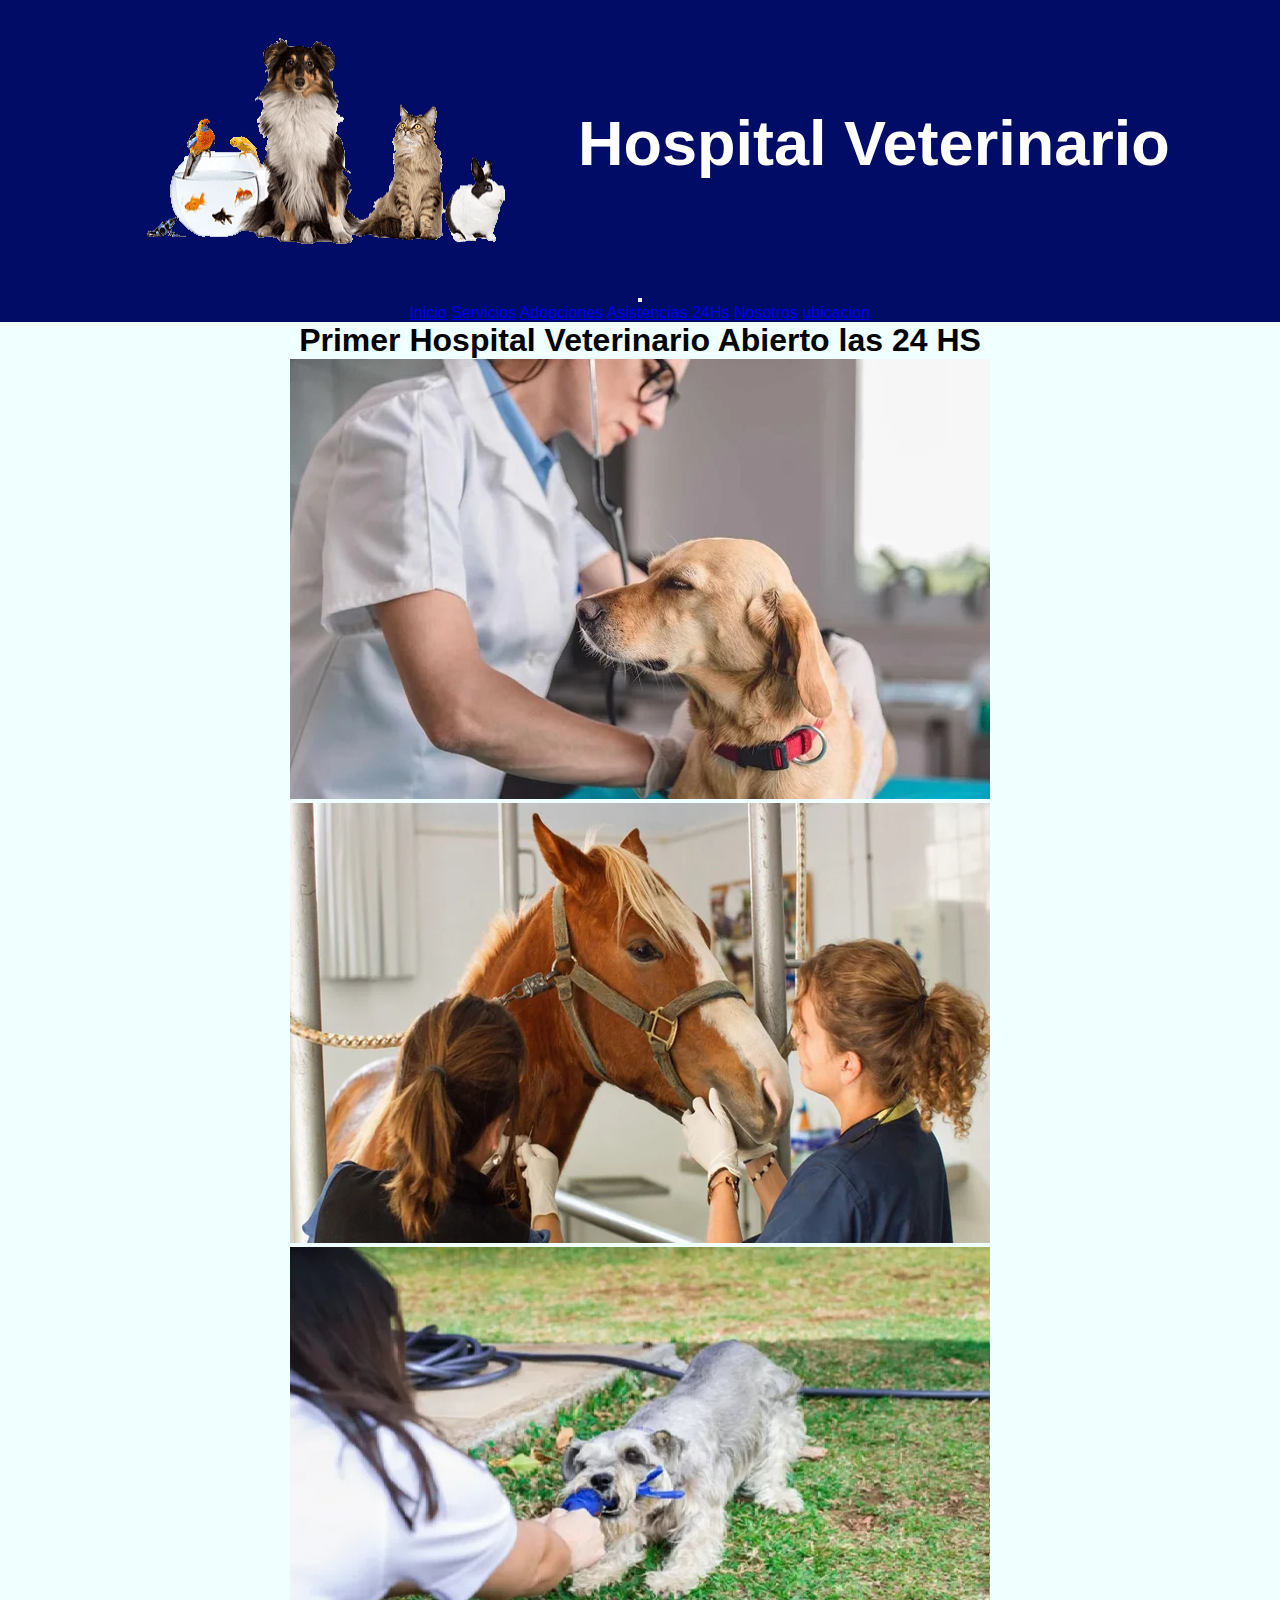
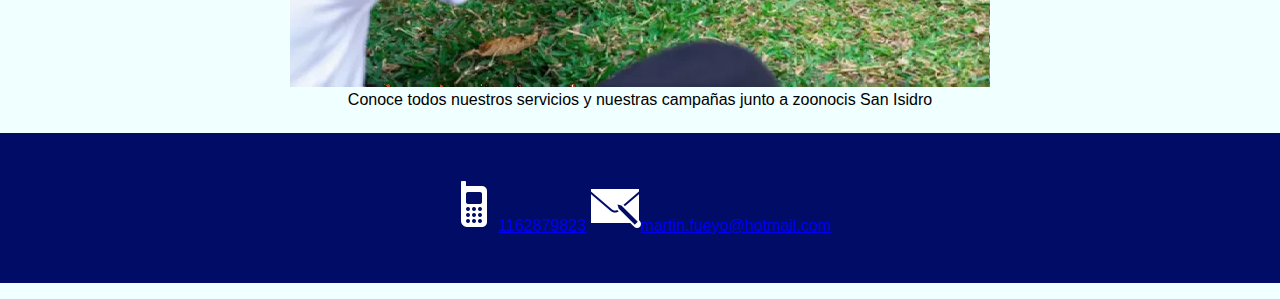
<file: index.html>
<!DOCTYPE html>
<html lang="es">

<head>
    <meta charset="UTF-8">
    <meta http-equiv="X-UA-Compatible" content="IE=edge">
    <meta name="viewport" content="width=, initial-scale=1.0">
    <meta name="keywords" content="Hospital Veterinario, Abierto 24 HS">
    <meta name="description" content="Primer Hospital Veterinario ubicado en el Partido de San Isidro">
    <link href="https://cdn.jsdelivr.net/npm/bootstrap@5.0.2/dist/css/bootstrap.min.css" rel="stylesheet"
        integrity="sha384-EVSTQN3/azprG1Anm3QDgpJLIm9Nao0Yz1ztcQTwFspd3yD65VohhpuuCOmLASjC" crossorigin="anonymous">
    <link rel="stylesheet" href="./css/estilos.css">
    <title>Clinica veterinaria</title>
</head>

<body>
    <header>
        <div class="imagen">
            <img src="./img/mascotas.png" alt="mascotas">
            <h1>Hospital Veterinario</h1>
        </div>
    </header>
    <nav class="navbar navbar-expand-lg navbar-light" style="background-color:#000C66">
        <div class="container-fluid">

            <button class="navbar-toggler btn btn-outline-light" " type=" button btn-outline-light" data-bs-toggle="collapse"
                data-bs-target="#navbarNavAltMarkup" aria-controls="navbarNavAltMarkup" aria-expanded="false"
                aria-label="Toggle navigation">
                <span class="navbar-toggler-icon"></span>
            </button>
            <div class="collapse navbar-collapse" id="navbarNavAltMarkup">
                <div class="navbar-nav mx-auto">
                    <a class="navbar-brand text-white" href="index.html">Inicio</a>
                    <a class="nav-link active text-white" aria-current="page"
                        href="./section/servicios.html">Servicios</a>
                    <a class="nav-link active text-white" href="./section/adopciones.html">Adopciones</a>
                    <a class="nav-link active text-white" href="./section/emergencias.html">Asistencias 24Hs</a>
                    <a class="nav-link active text-white" href="./section/nosotros.html" tabindex="-1"
                        aria-disabled="true">Nosotros</a>
                    <a class="nav-link active text-white" href="./section/ubicacion.html">ubicacion</a>
                </div>
            </div>
        </div>
    </nav>
    <section class="container">
        <h1 class="titulo">Primer Hospital Veterinario Abierto las 24 HS</h1>

        <div class="row container-fluid">
                <div id="carouselExampleSlidesOnly" class="carousel slide carousel-fade" data-bs-ride="carousel">
                    <div class="carousel-inner">
                        <div class="carousel-item active" carousel-item "5seg" >
                            <img src="./img/veterinaria.webp" class="d-flex align-items-center "
                                alt="mascotasiendoatendida">
                        </div>
                        <div class="carousel-item">
                            <img src="./img/veterinariados.webp" class="d-flex align-items-center "
                                alt="caballosiendoatendido">
                        </div>
                        <div class="carousel-item">
                            <img src="./img/veterinariatres.webp" class="d-flex align-items-center " alt="perrojugando">
                        </div>
                    </div>
                </div>
            </div>
            <div class="downimg">
                <p class="downimg col-xl-12 col-md-12 col-sm-12">Conoce todos nuestros servicios y nuestras campañas
                    junto a zoonocis San Isidro</p>
            </div>
    </section>
</body>

<footer>
    <a href="none"><img src="./img/celular.png" alt="celular">1162879823</a>
    <a href="none"><img src="./img/correo.png" alt="correo">martin.fueyo@hotmail.com</a>
</footer>
<script src="https://cdn.jsdelivr.net/npm/bootstrap@5.0.2/dist/js/bootstrap.bundle.min.js"
    integrity="sha384-MrcW6ZMFYlzcLA8Nl+NtUVF0sA7MsXsP1UyJoMp4YLEuNSfAP+JcXn/tWtIaxVXM" crossorigin="anonymous">
</script>

</html>
</file>
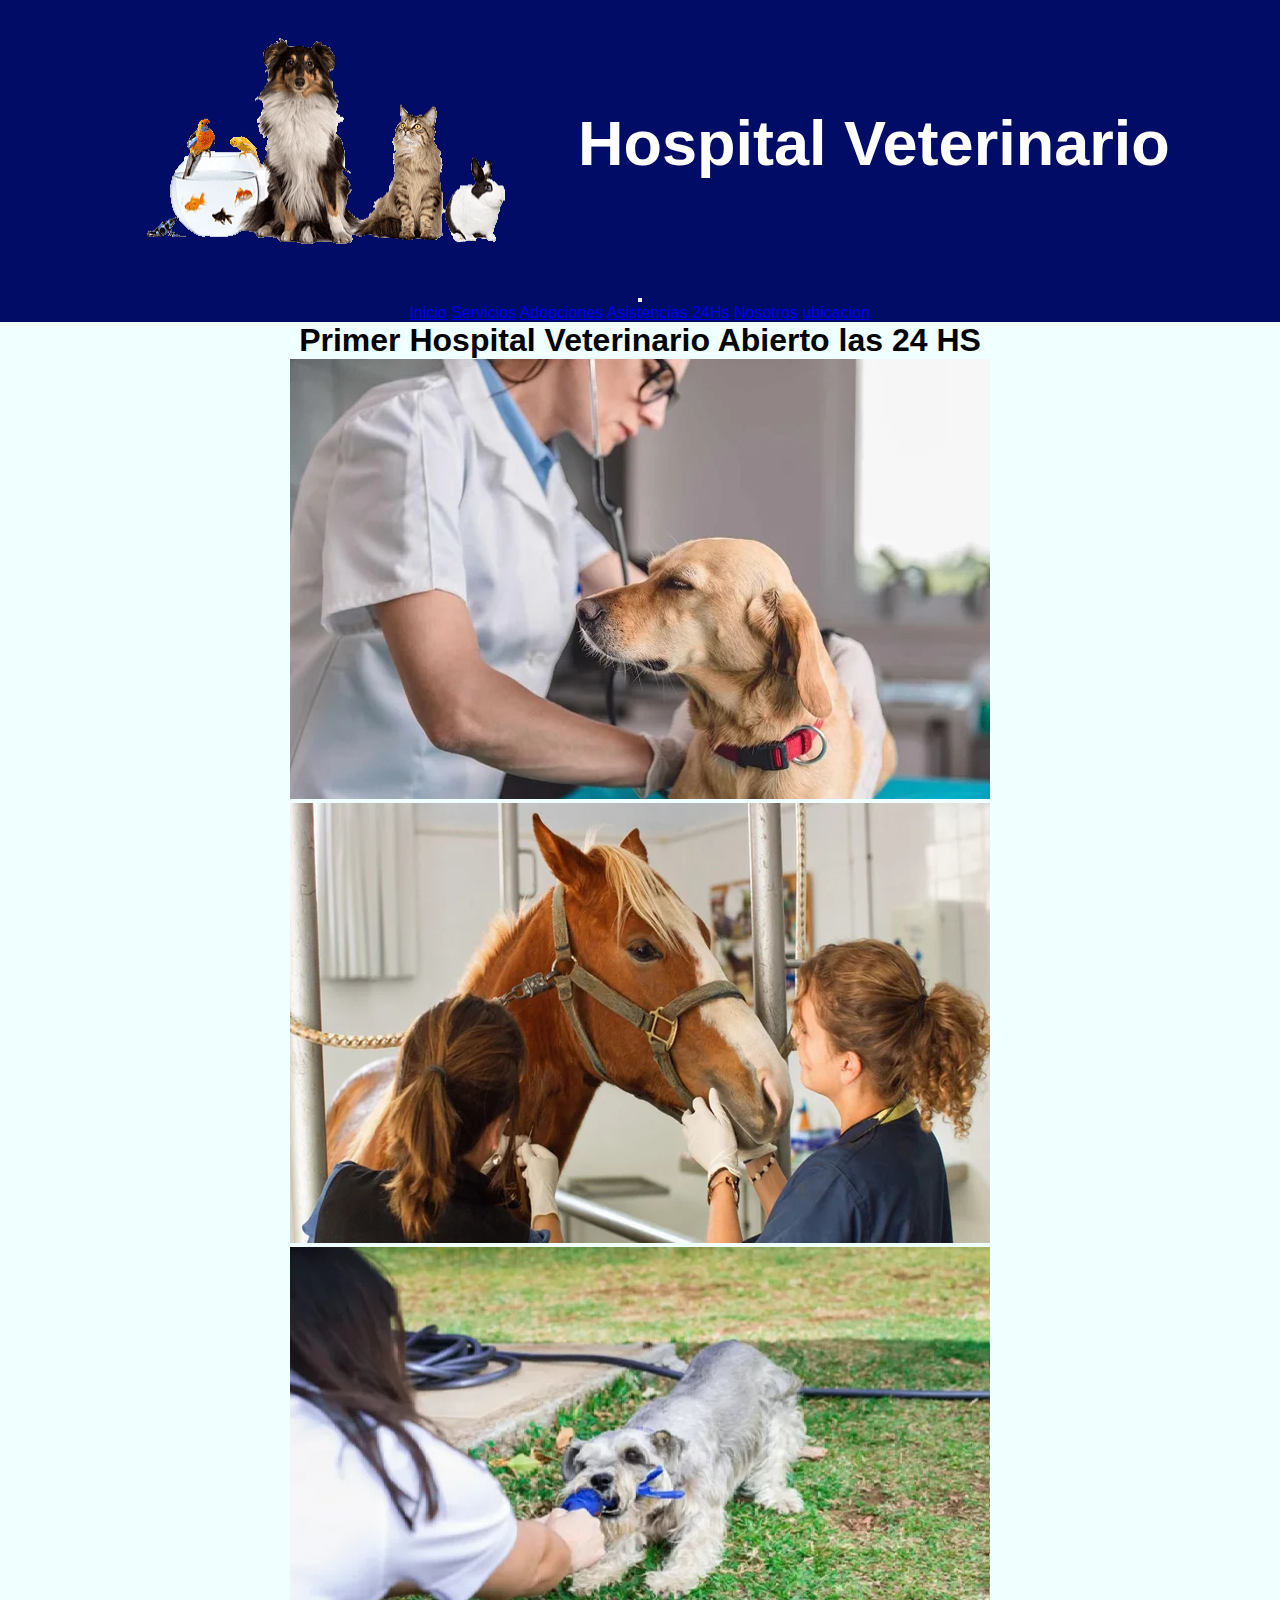
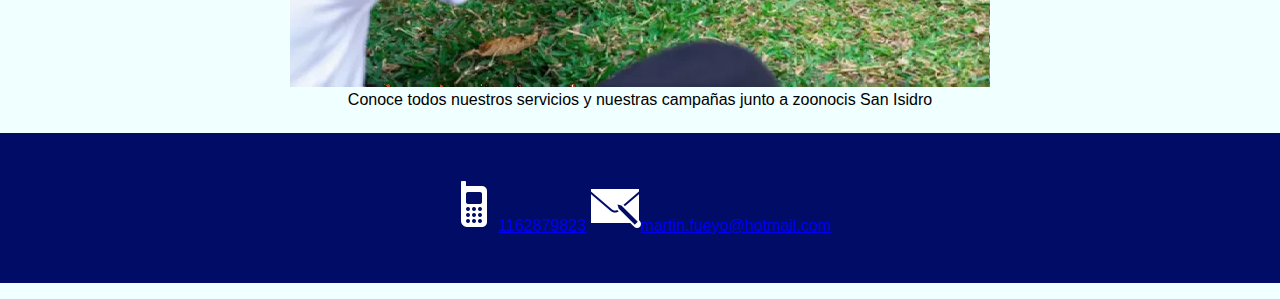
<file: -preentrega2-fueyo-hospital-veterinario/index.html>
<!DOCTYPE html>
<html lang="es">

<head>
    <meta charset="UTF-8">
    <meta http-equiv="X-UA-Compatible" content="IE=edge">
    <meta name="viewport" content="width=, initial-scale=1.0">
    <meta name="keywords" content="Hospital Veterinario, Abierto 24 HS">
    <meta name="description" content="Primer Hospital Veterinario ubicado en el Partido de San Isidro">
    <link href="https://cdn.jsdelivr.net/npm/bootstrap@5.0.2/dist/css/bootstrap.min.css" rel="stylesheet"
        integrity="sha384-EVSTQN3/azprG1Anm3QDgpJLIm9Nao0Yz1ztcQTwFspd3yD65VohhpuuCOmLASjC" crossorigin="anonymous">
    <link rel="stylesheet" href="./css/estilos.css">
    <title>Clinica veterinaria</title>
</head>

<body>
    <header>
        <div class="imagen">
            <img src="./img/mascotas.png" alt="mascotas">
            <h1>Hospital Veterinario</h1>
        </div>
    </header>
    <nav class="navbar navbar-expand-lg navbar-light" style="background-color:#000C66">
        <div class="container-fluid">

            <button class="navbar-toggler btn btn-outline-light" " type=" button btn-outline-light" data-bs-toggle="collapse"
                data-bs-target="#navbarNavAltMarkup" aria-controls="navbarNavAltMarkup" aria-expanded="false"
                aria-label="Toggle navigation">
                <span class="navbar-toggler-icon"></span>
            </button>
            <div class="collapse navbar-collapse" id="navbarNavAltMarkup">
                <div class="navbar-nav mx-auto">
                    <a class="navbar-brand text-white" href="index.html">Inicio</a>
                    <a class="nav-link active text-white" aria-current="page"
                        href="./section/servicios.html">Servicios</a>
                    <a class="nav-link active text-white" href="./section/adopciones.html">Adopciones</a>
                    <a class="nav-link active text-white" href="./section/emergencias.html">Asistencias 24Hs</a>
                    <a class="nav-link active text-white" href="./section/nosotros.html" tabindex="-1"
                        aria-disabled="true">Nosotros</a>
                    <a class="nav-link active text-white" href="./section/ubicacion.html">ubicacion</a>
                </div>
            </div>
        </div>
    </nav>
    <section class="container">
        <h1 class="titulo">Primer Hospital Veterinario Abierto las 24 HS</h1>

        <div class="row container-fluid">
                <div id="carouselExampleSlidesOnly" class="carousel slide carousel-fade" data-bs-ride="carousel">
                    <div class="carousel-inner">
                        <div class="carousel-item active" carousel-item "5seg" >
                            <img src="./img/veterinaria.webp" class="d-flex align-items-center "
                                alt="mascotasiendoatendida">
                        </div>
                        <div class="carousel-item">
                            <img src="./img/veterinariados.webp" class="d-flex align-items-center "
                                alt="caballosiendoatendido">
                        </div>
                        <div class="carousel-item">
                            <img src="./img/veterinariatres.webp" class="d-flex align-items-center " alt="perrojugando">
                        </div>
                    </div>
                </div>
            </div>
            <div class="downimg">
                <p class="downimg col-xl-12 col-md-12 col-sm-12">Conoce todos nuestros servicios y nuestras campañas
                    junto a zoonocis San Isidro</p>
            </div>
    </section>
</body>

<footer>
    <a href="none"><img src="./img/celular.png" alt="celular">1162879823</a>
    <a href="none"><img src="./img/correo.png" alt="correo">martin.fueyo@hotmail.com</a>
</footer>
<script src="https://cdn.jsdelivr.net/npm/bootstrap@5.0.2/dist/js/bootstrap.bundle.min.js"
    integrity="sha384-MrcW6ZMFYlzcLA8Nl+NtUVF0sA7MsXsP1UyJoMp4YLEuNSfAP+JcXn/tWtIaxVXM" crossorigin="anonymous">
</script>

</html>
</file>
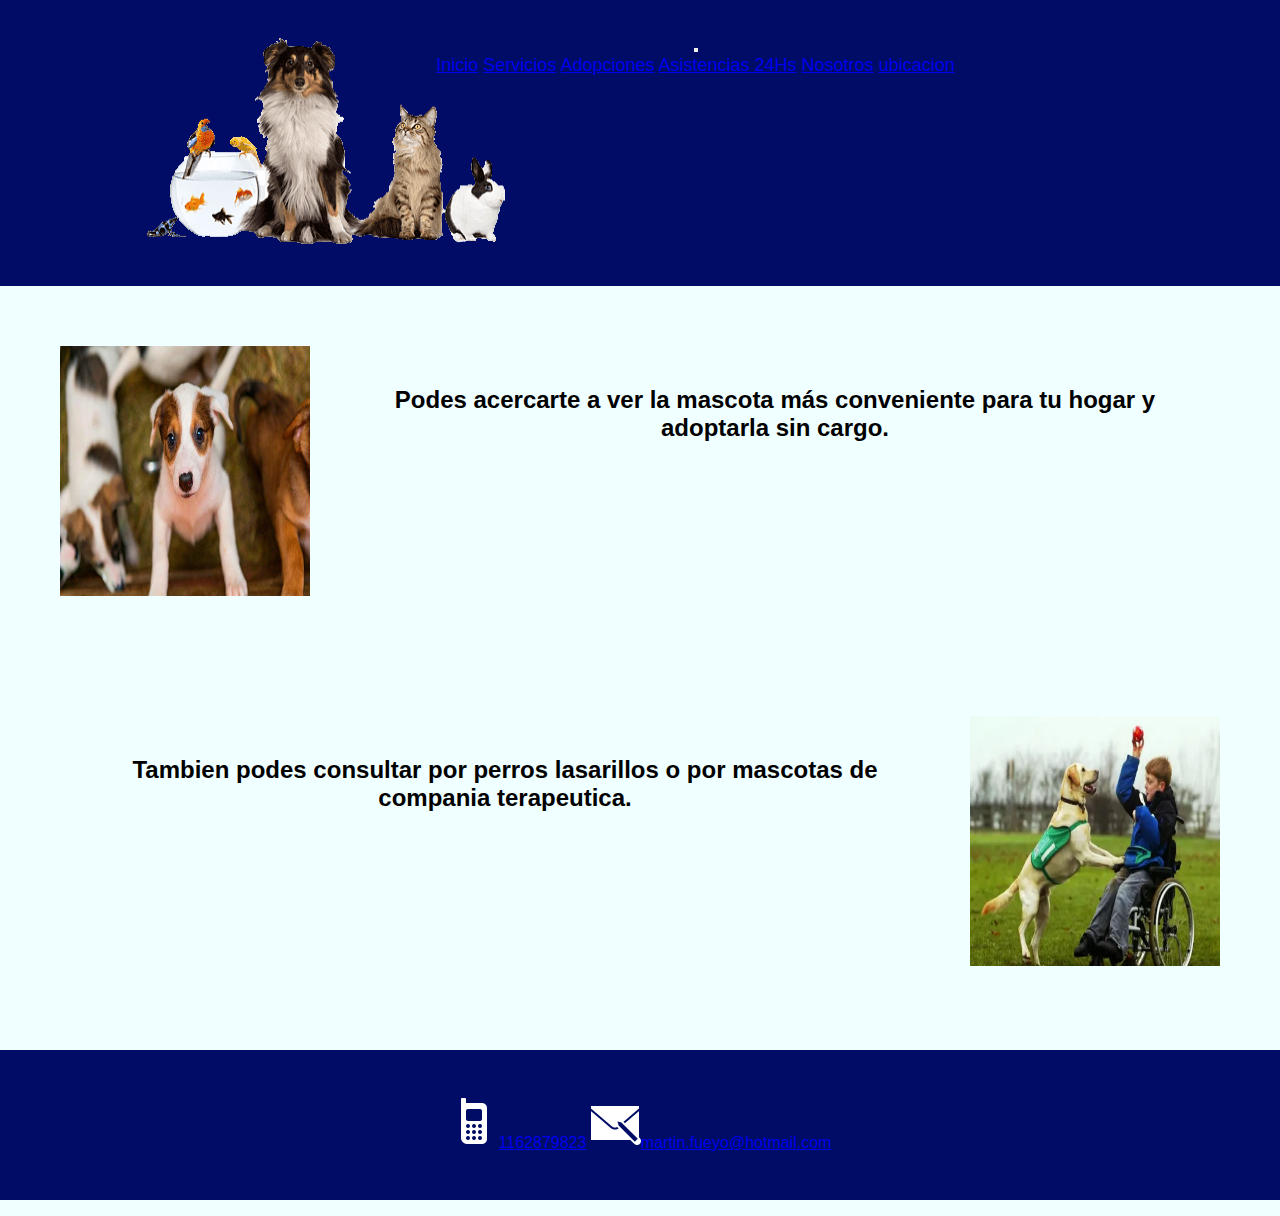
<file: section/adopciones.html>
<!DOCTYPE html>
<html lang="es">
<head>
    <meta charset="UTF-8">
    <meta http-equiv="X-UA-Compatible" content="IE=edge">
    <meta name="viewport" content="width=, initial-scale=1.0">
    <meta name="keywords" content="Hospital Veterinario, Abierto 24 HS">
    <meta name="description" content="Primer Hospital Veterinario ubicado en el Partido de San Isidro">
    <link href="https://cdn.jsdelivr.net/npm/bootstrap@5.0.2/dist/css/bootstrap.min.css" rel="stylesheet" integrity="sha384-EVSTQN3/azprG1Anm3QDgpJLIm9Nao0Yz1ztcQTwFspd3yD65VohhpuuCOmLASjC" crossorigin="anonymous">
    <link rel="stylesheet" href="../css/estilos.css"> 
    <title>Adopciones</title>
</head>
<body>
<header>
    <div class="imagen">
        <img src="../img/mascotas.png" alt="mascotas">
        <h1>Hospital Veterinario</h1>
    </div>
    <nav class="navbar navbar-expand-lg navbar-light" style="background-color:#000C66">
        <div class="container-fluid">
            
            <button class="navbar-toggler btn btn-light " type="button" data-bs-toggle="collapse" data-bs-target="#navbarNavAltMarkup"
                aria-controls="navbarNavAltMarkup" aria-expanded="false" aria-label="Toggle navigation">
                <span class="navbar-toggler-icon"></span>
            </button>
            <div class="collapse navbar-collapse" id="navbarNavAltMarkup">
                <div class="navbar-nav mx-auto">
                    <a class="navbar-brand text-white" href="../index.html">Inicio</a>
                    <a class="nav-link active text-white" aria-current="page" href="servicios.html">Servicios</a>
                    <a class="nav-link active text-white" href="adopciones.html">Adopciones</a>
                    <a class="nav-link active text-white" href="emergencias.html">Asistencias 24Hs</a>
                    <a class="nav-link active text-white" href="nosotros.html" tabindex="-1" aria-disabled="true">Nosotros</a>
                    <a class="nav-link active text-white" href="ubicacion.html">ubicacion</a>
                </div>
            </div>
        </div>
    </nav>
</header>

    <section class="adoption">
        <div class="adotionuno" >
            <img src="../img/adopcionesuno.webp" alt="perritoparaadoptar">
            <h2>Podes acercarte a ver la mascota más conveniente para tu hogar
            y adoptarla sin cargo.
        </h2>
        </div>
        <div class="adotiondos">
            <H2>Tambien podes consultar por perros lasarillos
            o por mascotas de compania terapeutica.
            </H2>
            <img src="../img/mascotaterapia.webp" alt="mascotasdeterapia">

        </div>

    </section>
    <footer>
        <a href="none"><img src="../img/celular.png" alt="celular">1162879823</a>
        <a href="none"><img src="../img/correo.png" alt="correo">martin.fueyo@hotmail.com</a>
    </footer>
    <script src="https://cdn.jsdelivr.net/npm/bootstrap@5.0.2/dist/js/bootstrap.bundle.min.js" integrity="sha384-MrcW6ZMFYlzcLA8Nl+NtUVF0sA7MsXsP1UyJoMp4YLEuNSfAP+JcXn/tWtIaxVXM" crossorigin="anonymous"></script>
</body>
</html>
</file>
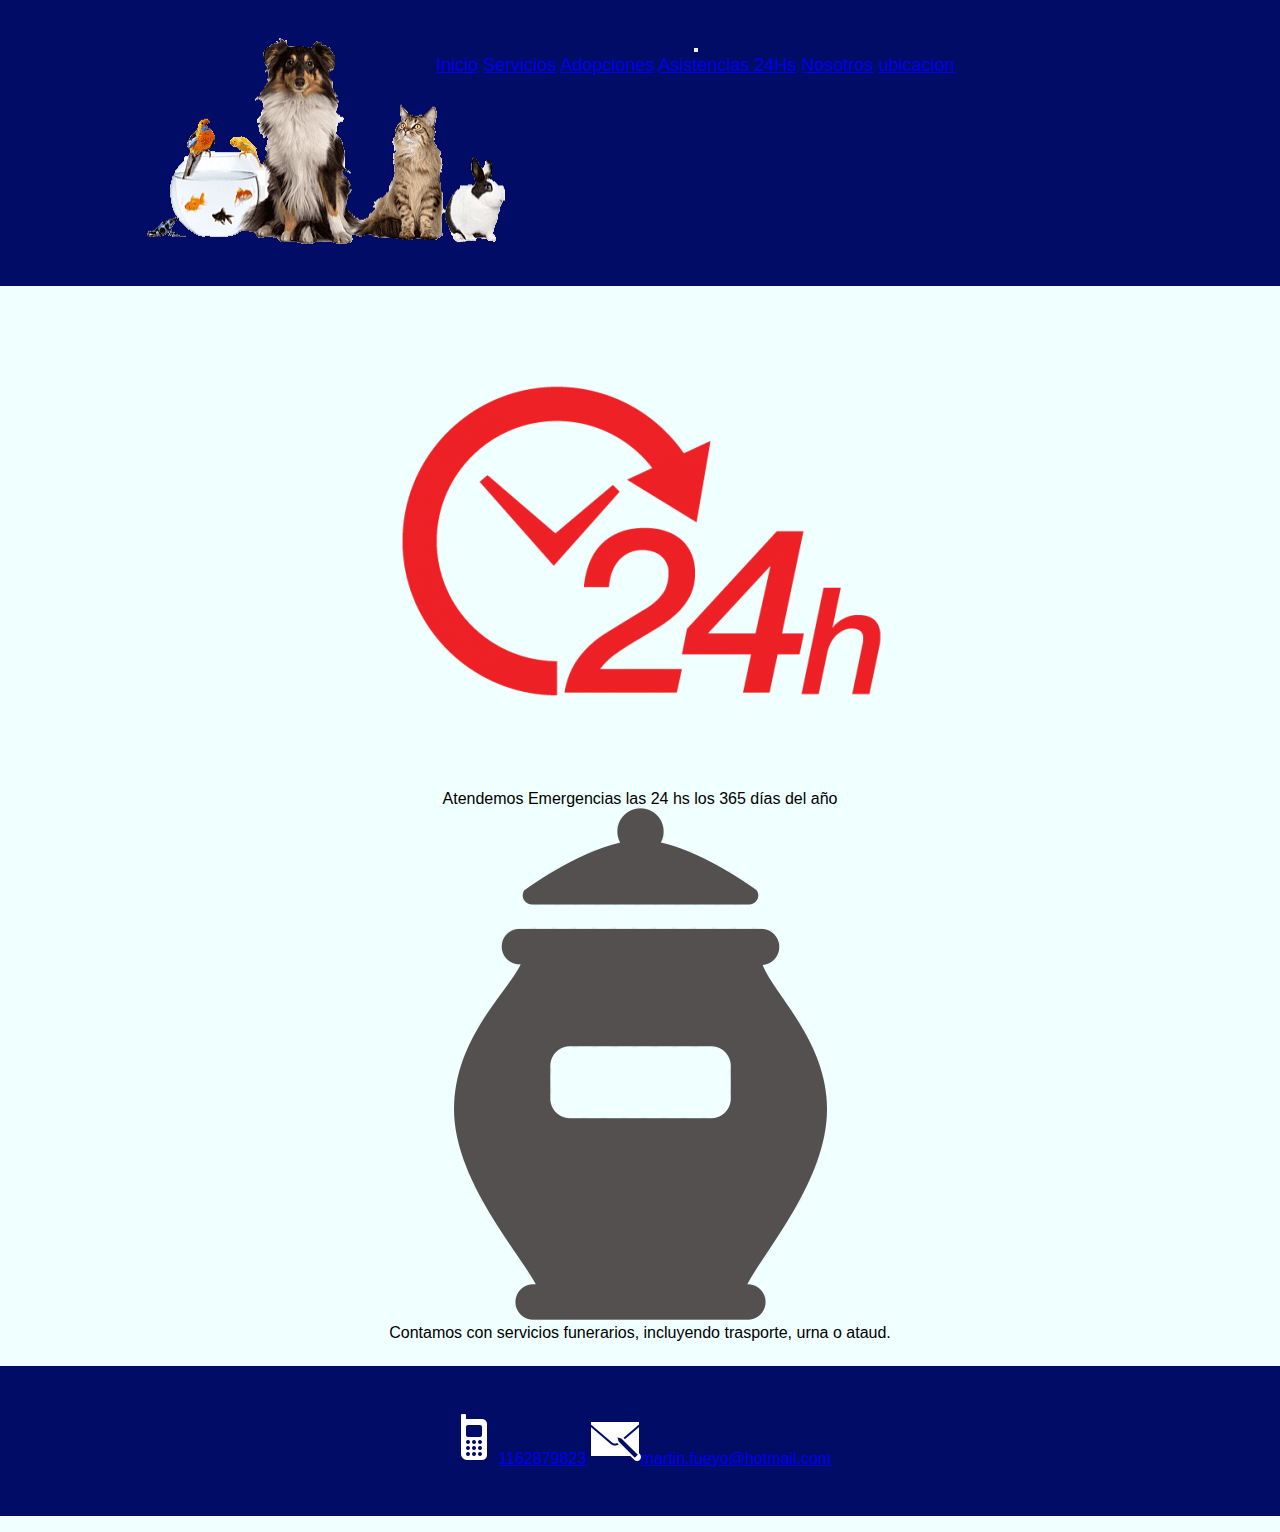
<file: section/emergencias.html>
<!DOCTYPE html>
<html lang="es">
<head>
    <meta charset="UTF-8">
    <meta http-equiv="X-UA-Compatible" content="IE=edge">
    <meta name="viewport" content="width=, initial-scale=1.0">
    <meta name="keywords" content="Hospital Veterinario, Abierto 24 HS">
    <meta name="description" content="Primer Hospital Veterinario ubicado en el Partido de San Isidro">
    <link href="https://cdn.jsdelivr.net/npm/bootstrap@5.0.2/dist/css/bootstrap.min.css" rel="stylesheet" integrity="sha384-EVSTQN3/azprG1Anm3QDgpJLIm9Nao0Yz1ztcQTwFspd3yD65VohhpuuCOmLASjC" crossorigin="anonymous">
    <link rel="stylesheet" href="../css/estilos.css"> 
    <title>Emergencias</title>
</head>
<body>
<header>
    <div class="imagen">
        <img src="../img/mascotas.png" alt="mascotas">
        <h1>Hospital Veterinario</h1>
    </div>
    <nav class="navbar navbar-expand-lg navbar-light" style="background-color:#000C66">
        <div class="container-fluid">
            
            <button class="navbar-toggler btn btn-light " type="button" data-bs-toggle="collapse" data-bs-target="#navbarNavAltMarkup"
                aria-controls="navbarNavAltMarkup" aria-expanded="false" aria-label="Toggle navigation">
                <span class="navbar-toggler-icon"></span>
            </button>
            <div class="collapse navbar-collapse" id="navbarNavAltMarkup">
                <div class="navbar-nav mx-auto">
                    <a class="navbar-brand text-white" href="../index.html">Inicio</a>
                    <a class="nav-link active text-white" aria-current="page" href="servicios.html">Servicios</a>
                    <a class="nav-link active text-white" href="adopciones.html">Adopciones</a>
                    <a class="nav-link active text-white" href="emergencias.html">Asistencias 24Hs</a>
                    <a class="nav-link active text-white" href="nosotros.html" tabindex="-1" aria-disabled="true">Nosotros</a>
                    <a class="nav-link active text-white" href="ubicacion.html">ubicacion</a>
                </div>
            </div>
        </div>
    </nav>
</header>

<div class="row1">
    <section class="emergencias">
        <img src="../img/emergencias.png" alt="24horasemergencias">
        <p>Atendemos Emergencias las 24 hs los 365 días del año</p>
    </section>

    <section class="funeraria">
        <img src="../img/urna.png" alt="hurna">
        <p>Contamos con servicios funerarios, incluyendo trasporte,
            urna o ataud.
        </p>
    </section>
</div>
</body>
<footer>
    <a href="none"><img src="../img/celular.png" alt="celular">1162879823</a>
    <a href="none"><img src="../img/correo.png" alt="correo">martin.fueyo@hotmail.com</a>
</footer>
<script src="https://cdn.jsdelivr.net/npm/bootstrap@5.0.2/dist/js/bootstrap.bundle.min.js" integrity="sha384-MrcW6ZMFYlzcLA8Nl+NtUVF0sA7MsXsP1UyJoMp4YLEuNSfAP+JcXn/tWtIaxVXM" crossorigin="anonymous"></script>

</html>
</file>
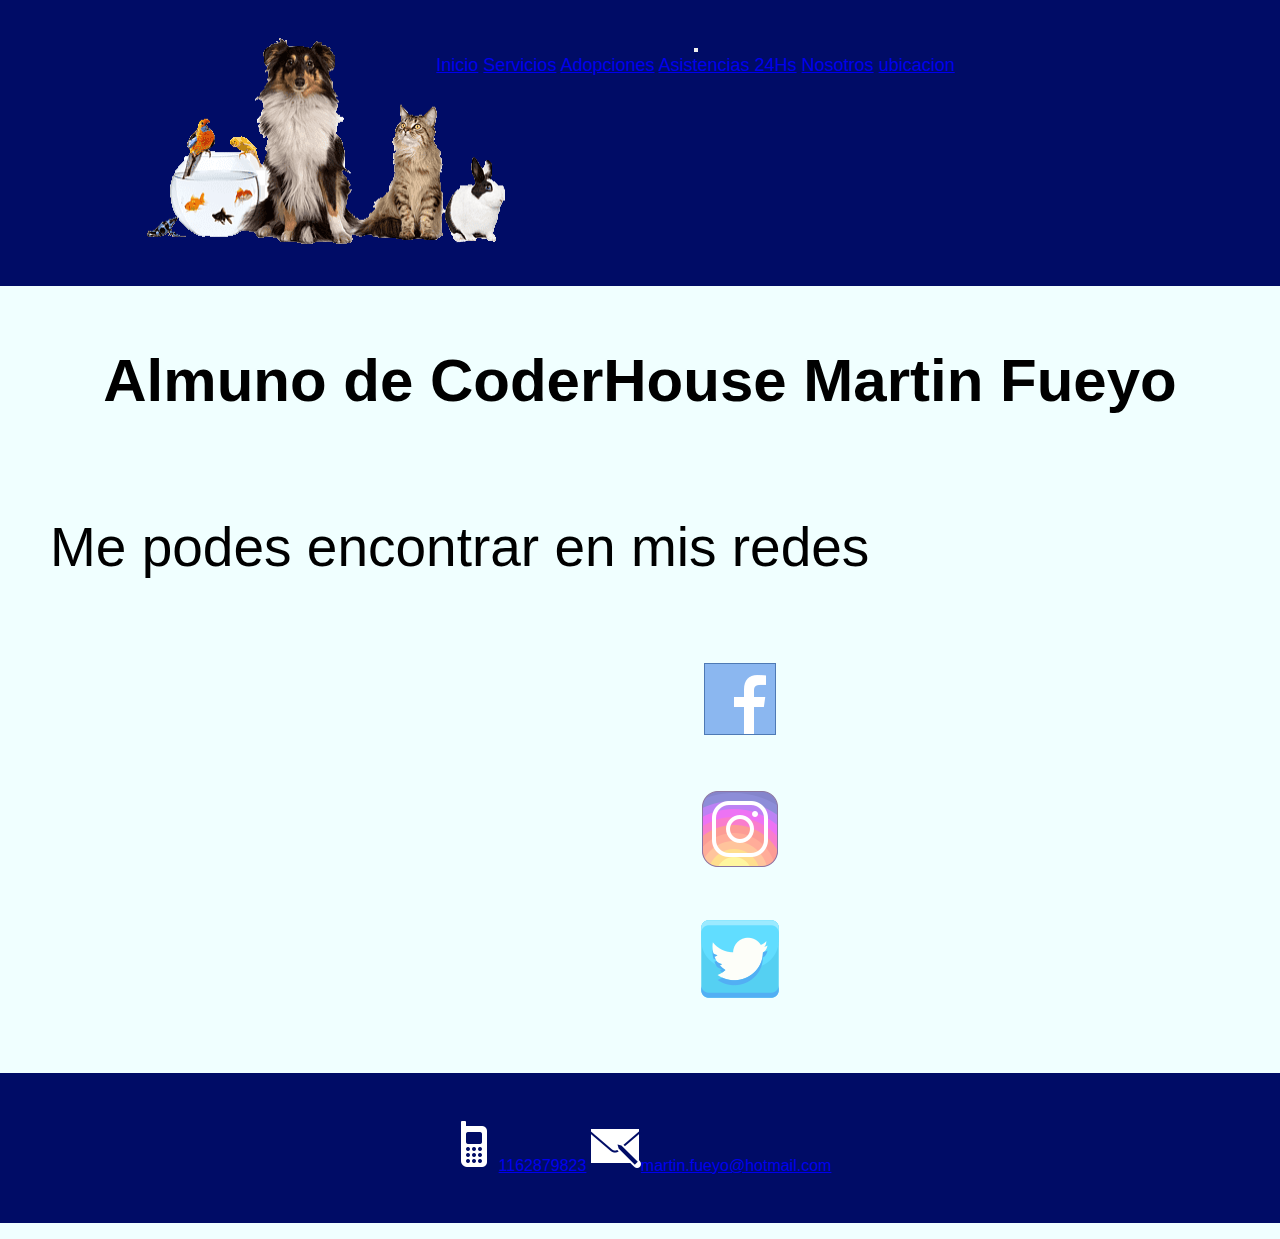
<file: section/nosotros.html>
<!DOCTYPE html>
<html lang="es">
<head>
    <meta charset="UTF-8">
    <meta http-equiv="X-UA-Compatible" content="IE=edge">
    <meta name="viewport" content="width=, initial-scale=1.0">
    <meta name="keywords" content="Hospital Veterinario, Abierto 24 HS">
    <meta name="description" content="Primer Hospital Veterinario ubicado en el Partido de San Isidro">
    <link href="https://cdn.jsdelivr.net/npm/bootstrap@5.0.2/dist/css/bootstrap.min.css" rel="stylesheet" integrity="sha384-EVSTQN3/azprG1Anm3QDgpJLIm9Nao0Yz1ztcQTwFspd3yD65VohhpuuCOmLASjC" crossorigin="anonymous">
    <link rel="stylesheet" href="../css/estilos.css"> 
    <title>Nosotros</title>
</head>
<body>
<header>
    <div class="imagen">
        <img src="../img/mascotas.png" alt="mascotas">
        <h1>Hospital Veterinario</h1>
</div>
<nav class="navbar navbar-expand-lg navbar-light" style="background-color:#000C66">
    <div class="container-fluid">
        
        <button class="navbar-toggler btn btn-light " type="button" data-bs-toggle="collapse" data-bs-target="#navbarNavAltMarkup"
            aria-controls="navbarNavAltMarkup" aria-expanded="false" aria-label="Toggle navigation">
            <span class="navbar-toggler-icon"></span>
        </button>
        <div class="collapse navbar-collapse" id="navbarNavAltMarkup">
            <div class="navbar-nav mx-auto">
                <a class="navbar-brand text-white" href="../index.html">Inicio</a>
                <a class="nav-link active text-white" aria-current="page" href="servicios.html">Servicios</a>
                <a class="nav-link active text-white" href="adopciones.html">Adopciones</a>
                <a class="nav-link active text-white" href="emergencias.html">Asistencias 24Hs</a>
                <a class="nav-link active text-white" href="nosotros.html" tabindex="-1" aria-disabled="true">Nosotros</a>
                <a class="nav-link active text-white" href="ubicacion.html">ubicacion</a>
            </div>
        </div>
    </div>
</nav>
</header>

<section class="bloque">
<H2 class="nosotros">Almuno de CoderHouse Martin Fueyo</H2>
    <p class="yo">Me podes encontrar en mis redes</p>
    <div class="padre">
        <a href="www.facebook.com"><img class="icon" src="../img/facebook.png" alt="logofacebook"></a>
        <a href="www.instagram.com"><img class="icon" src="../img/instagram.png" alt="logo instagram"></a>
        <a href="www.twitter.com"><img class="icon" src="../img/twitter.png" alt="logo twitter"></a>
</div>
</section>
</body>
<footer>
    <a href="none"><img src="../img/celular.png" alt="celular">1162879823</a>
    <a href="none"><img src="../img/correo.png" alt="correo">martin.fueyo@hotmail.com</a>
</footer>
<script src="https://cdn.jsdelivr.net/npm/bootstrap@5.0.2/dist/js/bootstrap.bundle.min.js" integrity="sha384-MrcW6ZMFYlzcLA8Nl+NtUVF0sA7MsXsP1UyJoMp4YLEuNSfAP+JcXn/tWtIaxVXM" crossorigin="anonymous"></script>
</html>
</file>
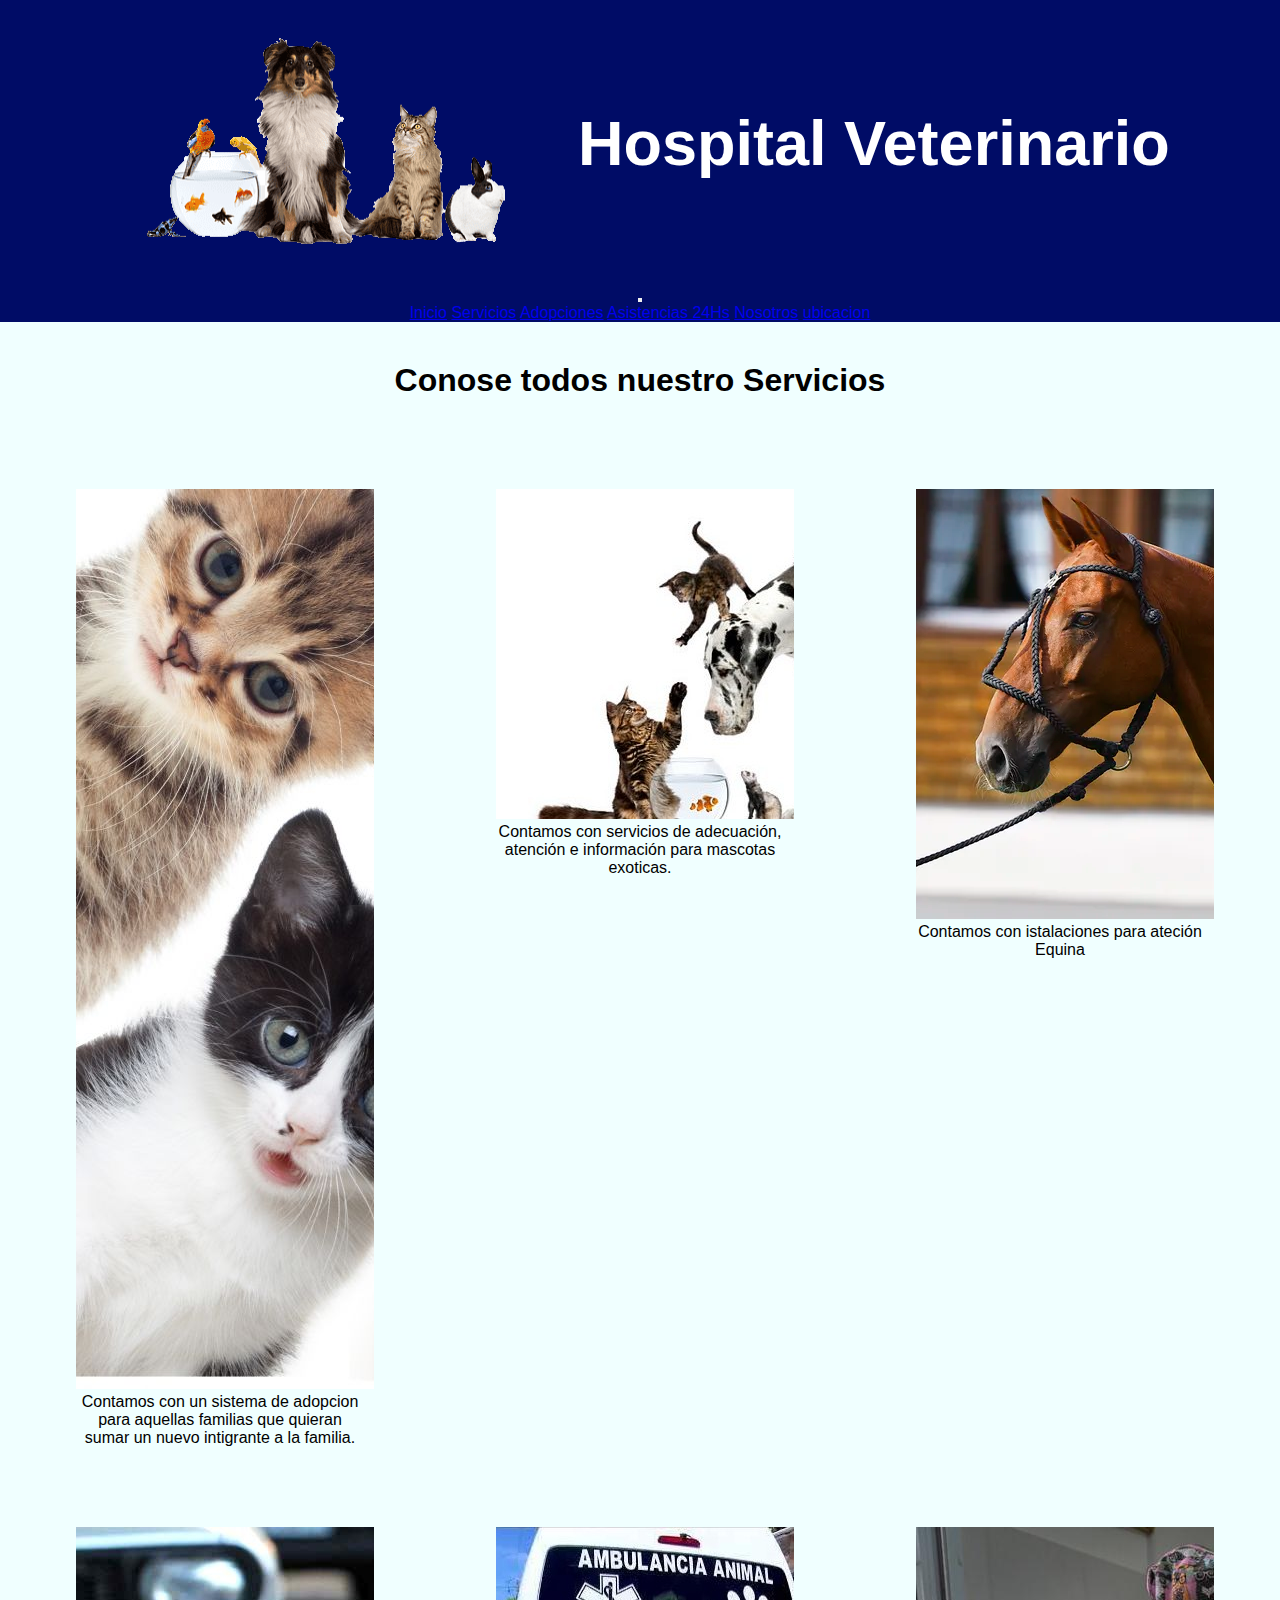
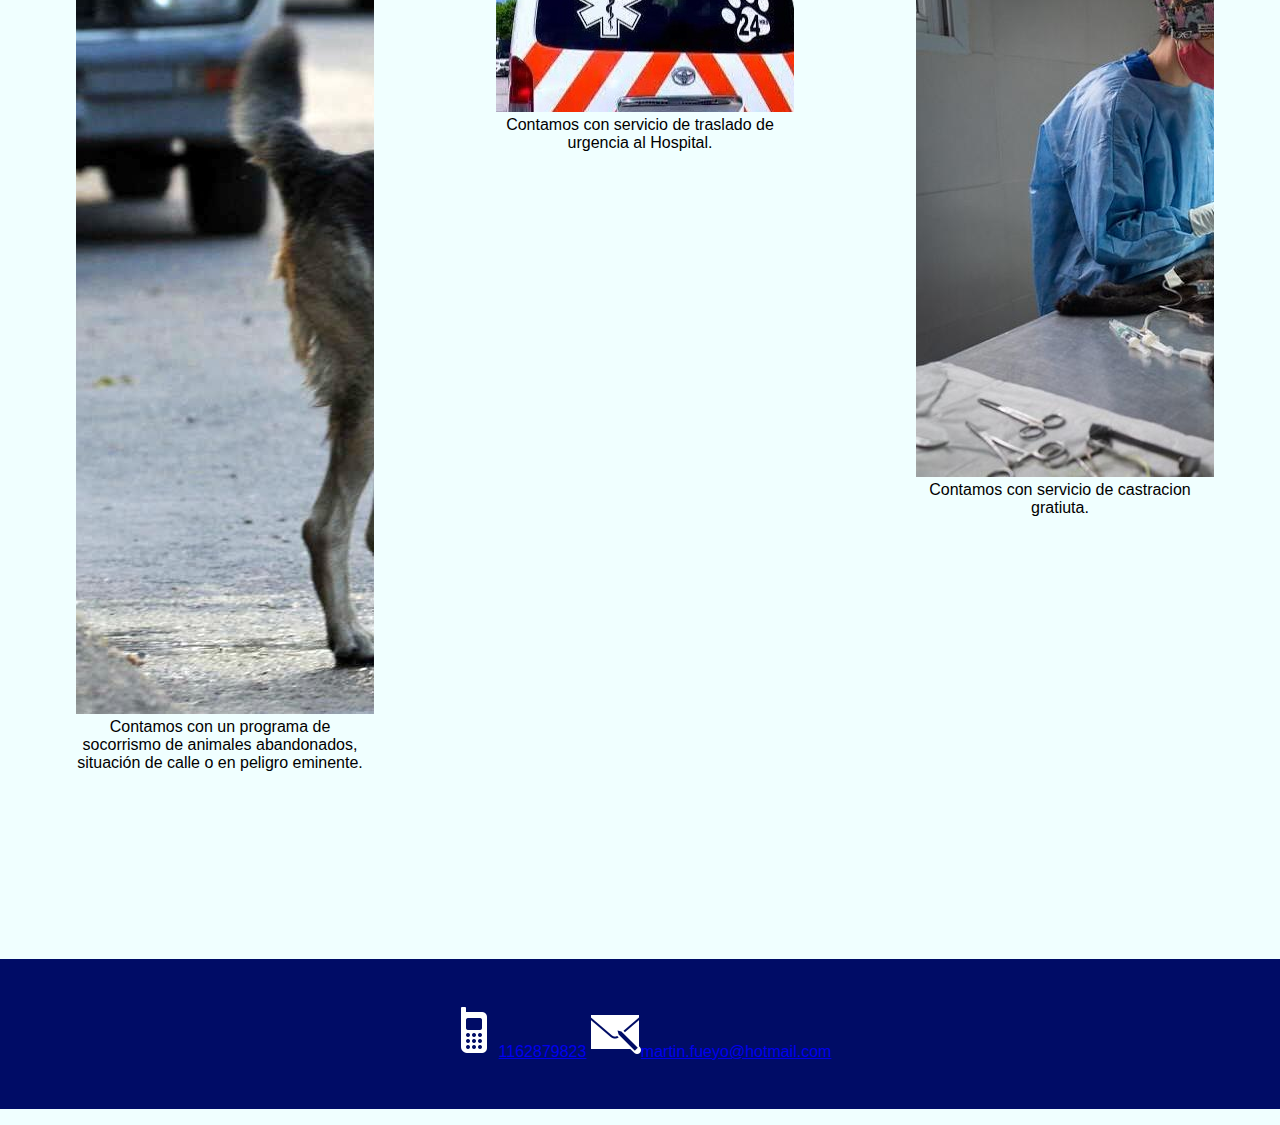
<file: section/servicios.html>
<!DOCTYPE html>
<html lang="es">
<head>
    <meta charset="UTF-8">
    <meta http-equiv="X-UA-Compatible" content="IE=edge">
    <meta name="viewport" content="width=, initial-scale=1.0">
    <meta name="keywords" content="Hospital Veterinario, Abierto 24 HS">
    <meta name="description" content="Primer Hospital Veterinario ubicado en el Partido de San Isidro">
    <link href="https://cdn.jsdelivr.net/npm/bootstrap@5.0.2/dist/css/bootstrap.min.css" rel="stylesheet" integrity="sha384-EVSTQN3/azprG1Anm3QDgpJLIm9Nao0Yz1ztcQTwFspd3yD65VohhpuuCOmLASjC" crossorigin="anonymous">
    <link rel="stylesheet" href="../css/estilos.css"> 
    <title>Servicioss</title>
</head>
<body>

    <header>
        <div class="imagen">
            <img src="../img/mascotas.png" alt="mascotas">
            <h1>Hospital Veterinario</h1>
        </div>
    </header>

    <nav class="navbar navbar-expand-lg navbar-light" style="background-color:#000C66">
        <div class="container-fluid">
            
            <button class="navbar-toggler btn btn-light " type="button" data-bs-toggle="collapse" data-bs-target="#navbarNavAltMarkup"
                aria-controls="navbarNavAltMarkup" aria-expanded="false" aria-label="Toggle navigation">
                <span class="navbar-toggler-icon"></span>
            </button>
            <div class="collapse navbar-collapse" id="navbarNavAltMarkup">
                <div class="navbar-nav mx-auto">
                    <a class="navbar-brand text-white" href="../index.html">Inicio</a>
                    <a class="nav-link active text-white" aria-current="page" href="servicios.html">Servicios</a>
                    <a class="nav-link active text-white" href="adopciones.html">Adopciones</a>
                    <a class="nav-link active text-white" href="emergencias.html">Asistencias 24Hs</a>
                    <a class="nav-link active text-white" href="nosotros.html" tabindex="-1" aria-disabled="true">Nosotros</a>
                    <a class="nav-link active text-white" href="ubicacion.html">ubicacion</a>
                </div>
            </div>
        </div>
    </nav>

<h1 class="tituloserv">Conose todos nuestro Servicios</h1>
<section class="tarjetas">
    <div class="card" style="width: 18rem;">
        <img src="../img/servicioadopciones.webp" class="card-img-top" alt="Perrito y gatitos mirandote">
        <div class="card-body">
            <p class="card-text">Contamos con un sistema de adopcion 
            para aquellas familias que quieran 
            sumar un nuevo intigrante a la familia.</p>
        </div>
    </div>
    
    <div class="card" style="width: 18rem;">
        <img src="../img/mascotasexoticas.webp" class="card-img-top" alt="Iguanas, seroientes, loros jugando">
        <div class="card-body">
            <p class="card-text">Contamos con servicios de adecuación, atención e información 
                para mascotas exoticas.</p>
        </div>
    </div>

    <div class="card" style="width: 18rem;">
        <img src="../img/equinos.webp" class="card-img-top" alt="caballo">
        <div class="card-body">
            <p class="card-text">Contamos con istalaciones para ateción Equina</p>
        </div>
    </div>
    <div class="card" style="width: 18rem;">
        <img src="../img/mascotascalle.webp" class="card-img-top" alt="perros en la calle">
        <div class="card-body">
            <p class="card-text">Contamos con un programa de socorrismo de animales abandonados,
                situación de calle o en peligro eminente.</p>
        </div>
    </div>
    <div class="card" style="width: 18rem;">
        <img src="../img/traslado.webp" class="card-img-top" alt="ambulacia animal">
        <div class="card-body">
            <p class="card-text">Contamos con servicio de traslado de urgencia al Hospital.</p>
        </div>
    </div>
    <div class="card" style="width: 18rem;">
        <img src="../img/castracion.webp" class="card-img-top" alt="perro siendo castrado">
        <div class="card-body">
            <p class="card-text">Contamos con servicio de castracion gratiuta.</p>
        </div>
    </div>
    
</section>
</body>
<footer>
    <a href="none"><img src="../img/celular.png" alt="celular">1162879823</a>
    <a href="none"><img src="../img/correo.png" alt="correo">martin.fueyo@hotmail.com</a>
</footer>
<script src="https://cdn.jsdelivr.net/npm/bootstrap@5.0.2/dist/js/bootstrap.bundle.min.js" integrity="sha384-MrcW6ZMFYlzcLA8Nl+NtUVF0sA7MsXsP1UyJoMp4YLEuNSfAP+JcXn/tWtIaxVXM" crossorigin="anonymous"></script>
</html>
</file>
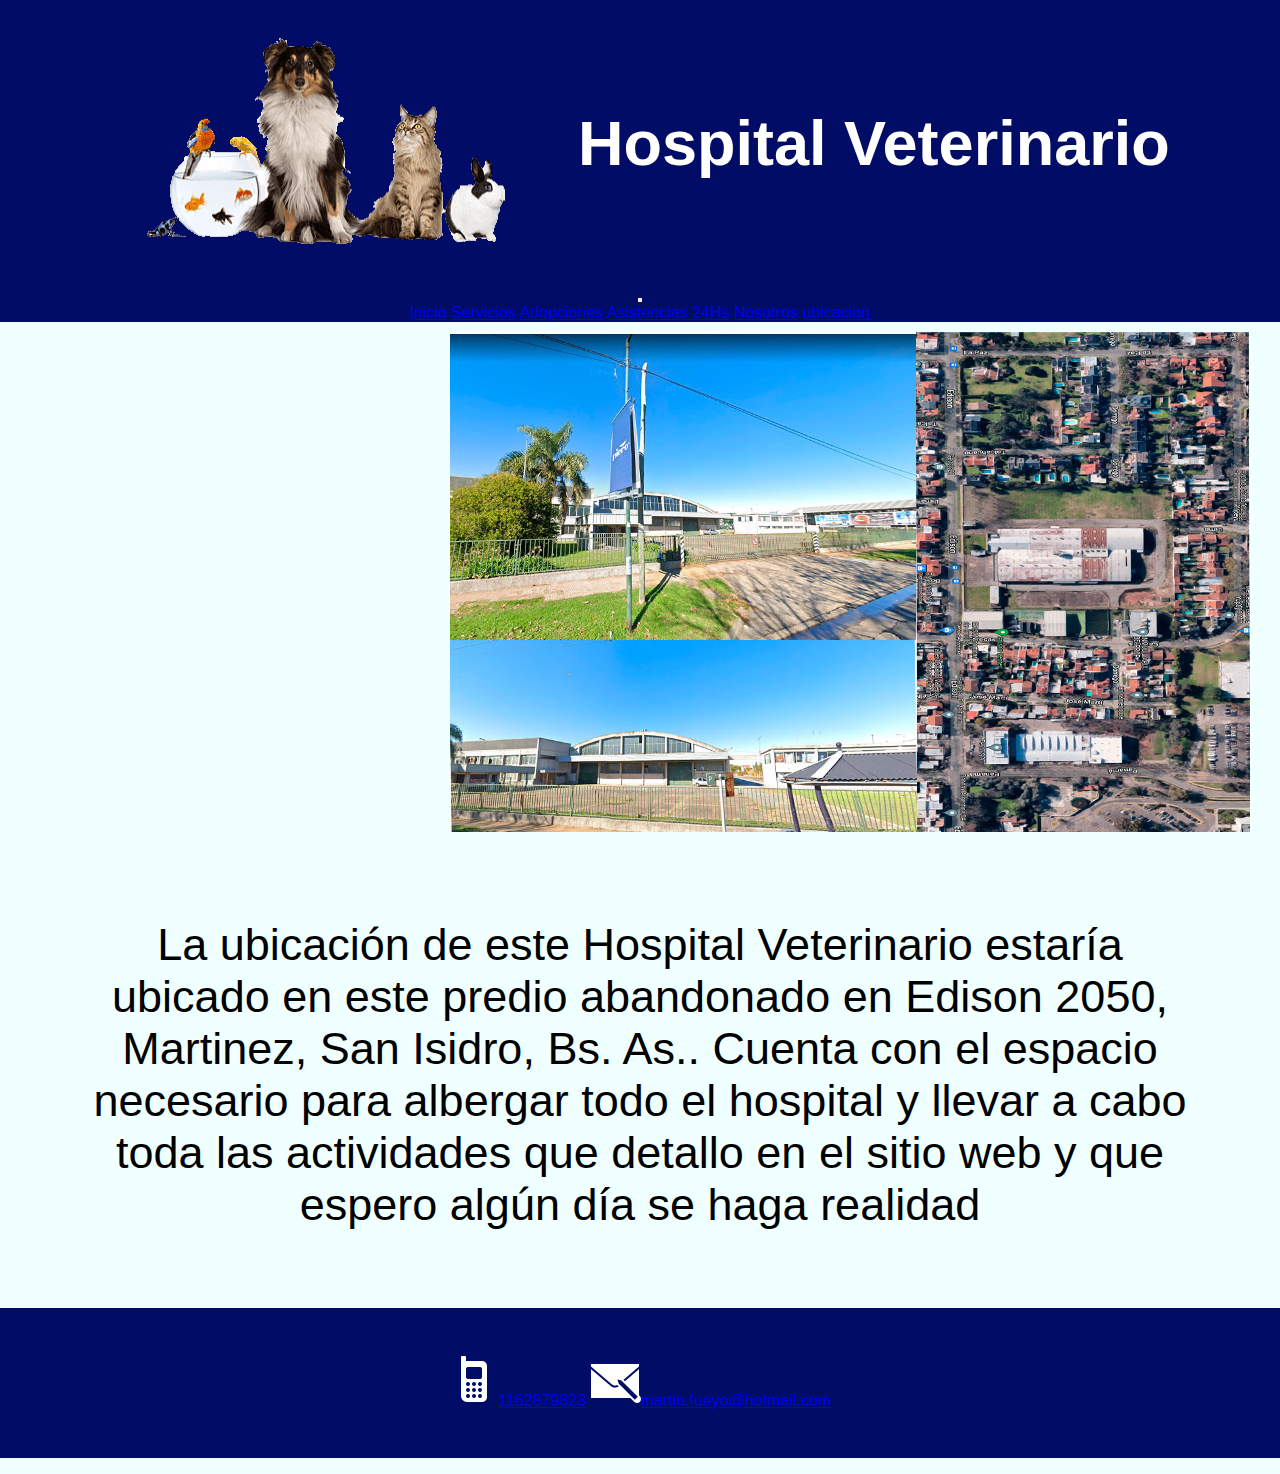
<file: section/ubicacion.html>
<!DOCTYPE html>
<html lang="es">
<head>
    <meta charset="UTF-8">
    <meta http-equiv="X-UA-Compatible" content="IE=edge">
    <meta name="viewport" content="width=, initial-scale=1.0">
    <meta name="keywords" content="Hospital Veterinario, Abierto 24 HS">
    <meta name="description" content="Primer Hospital Veterinario ubicado en el Partido de San Isidro">
    <link href="https://cdn.jsdelivr.net/npm/bootstrap@5.0.2/dist/css/bootstrap.min.css" rel="stylesheet" integrity="sha384-EVSTQN3/azprG1Anm3QDgpJLIm9Nao0Yz1ztcQTwFspd3yD65VohhpuuCOmLASjC" crossorigin="anonymous">
    <link rel="stylesheet" href="../css/estilos.css"> 
    <title>Ubicacion</title>
</head>
<body>
<header>
    <div class="imagen">
        <img src="../img/mascotas.png" alt="mascotas">
        <h1>Hospital Veterinario</h1>
    </div>
</header>
    <nav class="navbar navbar-expand-lg navbar-light" style="background-color:#000C66">
        <div class="container-fluid">
            
            <button class="navbar-toggler btn btn-light " type="button" data-bs-toggle="collapse" data-bs-target="#navbarNavAltMarkup"
                aria-controls="navbarNavAltMarkup" aria-expanded="false" aria-label="Toggle navigation">
                <span class="navbar-toggler-icon"></span>
            </button>
            <div class="collapse navbar-collapse" id="navbarNavAltMarkup">
                <div class="navbar-nav mx-auto">
                    <a class="navbar-brand text-white" href="../index.html">Inicio</a>
                    <a class="nav-link active text-white" aria-current="page" href="servicios.html">Servicios</a>
                    <a class="nav-link active text-white" href="adopciones.html">Adopciones</a>
                    <a class="nav-link active text-white" href="emergencias.html">Asistencias 24Hs</a>
                    <a class="nav-link active text-white" href="nosotros.html" tabindex="-1" aria-disabled="true">Nosotros</a>
                    <a class="nav-link active text-white" href="ubicacion.html">ubicacion</a>
                </div>
            </div>
        </div>
    </nav>

<section class="bloquedos">
    <img class="ubicacion" src="../img/ubicacion.webp" alt="fotosubicacion">
    <p class="textoubi">La ubicación de este Hospital Veterinario estaría ubicado en este predio abandonado en Edison 2050, Martinez, San Isidro, Bs. As.. Cuenta con el espacio necesario para albergar todo el hospital y llevar a cabo toda las actividades que detallo en el sitio web y que espero algún día se haga realidad</p>
</section>
</body>
<footer>
    <a href="none"><img src="../img/celular.png" alt="celular">1162879823</a>
    <a href="none"><img src="../img/correo.png" alt="correo">martin.fueyo@hotmail.com</a>
</footer>
<script src="https://cdn.jsdelivr.net/npm/bootstrap@5.0.2/dist/js/bootstrap.bundle.min.js" integrity="sha384-MrcW6ZMFYlzcLA8Nl+NtUVF0sA7MsXsP1UyJoMp4YLEuNSfAP+JcXn/tWtIaxVXM" crossorigin="anonymous"></script>  
</html>
</file>
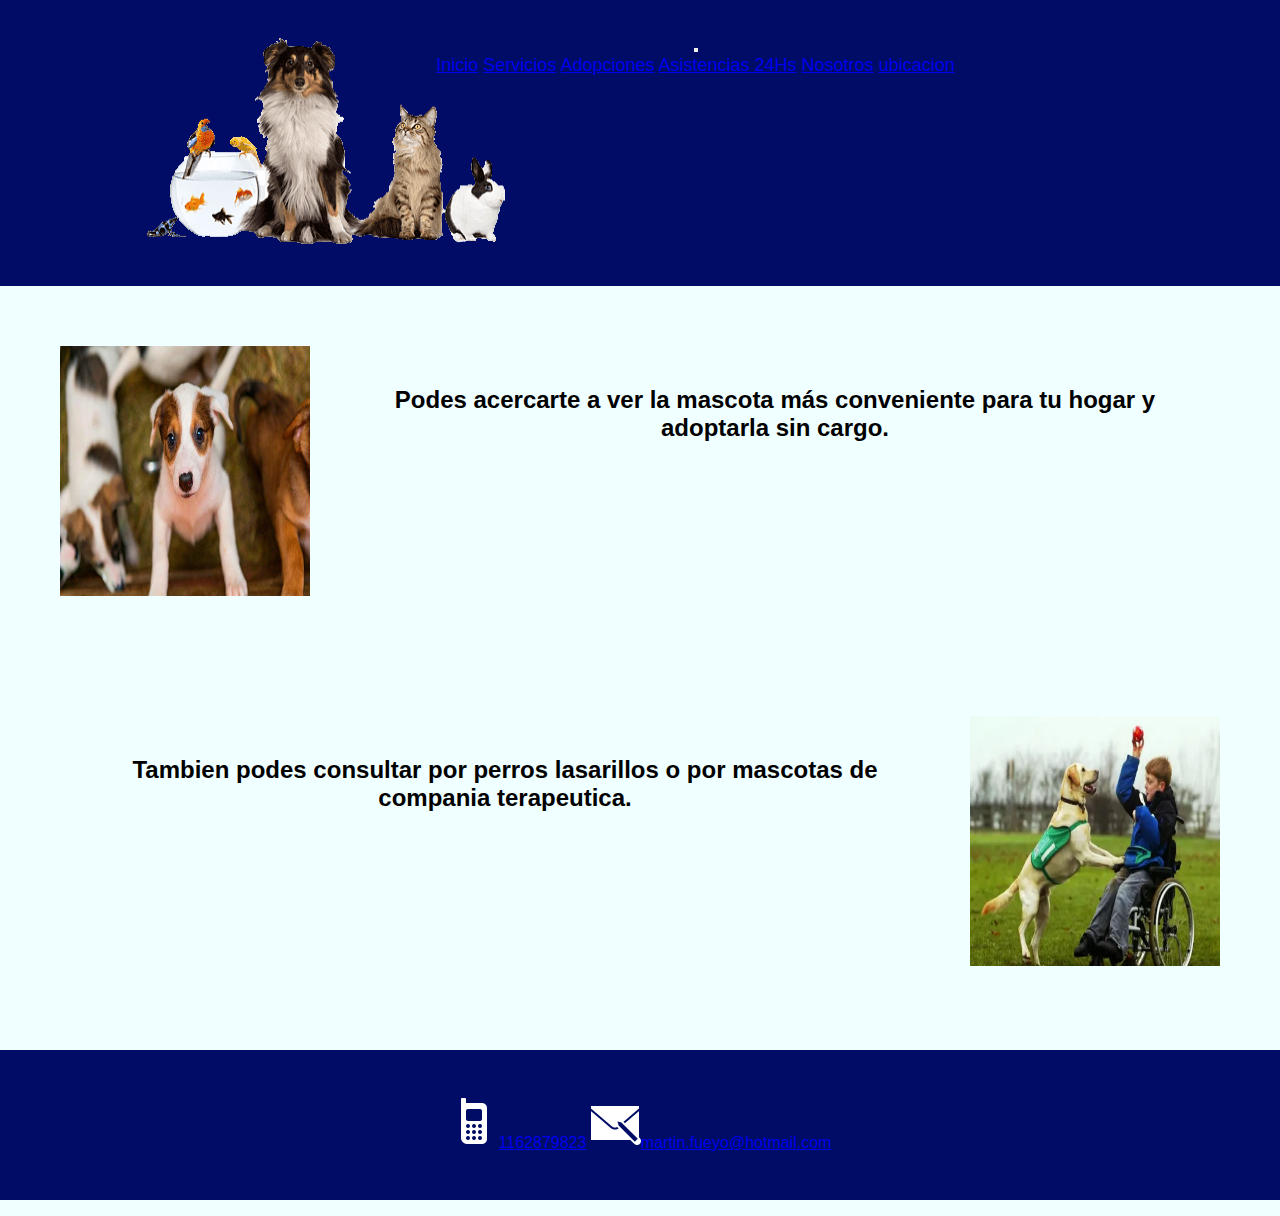
<file: -preentrega2-fueyo-hospital-veterinario/section/adopciones.html>
<!DOCTYPE html>
<html lang="es">
<head>
    <meta charset="UTF-8">
    <meta http-equiv="X-UA-Compatible" content="IE=edge">
    <meta name="viewport" content="width=, initial-scale=1.0">
    <meta name="keywords" content="Hospital Veterinario, Abierto 24 HS">
    <meta name="description" content="Primer Hospital Veterinario ubicado en el Partido de San Isidro">
    <link href="https://cdn.jsdelivr.net/npm/bootstrap@5.0.2/dist/css/bootstrap.min.css" rel="stylesheet" integrity="sha384-EVSTQN3/azprG1Anm3QDgpJLIm9Nao0Yz1ztcQTwFspd3yD65VohhpuuCOmLASjC" crossorigin="anonymous">
    <link rel="stylesheet" href="../css/estilos.css"> 
    <title>Adopciones</title>
</head>
<body>
<header>
    <div class="imagen">
        <img src="../img/mascotas.png" alt="mascotas">
        <h1>Hospital Veterinario</h1>
    </div>
    <nav class="navbar navbar-expand-lg navbar-light" style="background-color:#000C66">
        <div class="container-fluid">
            
            <button class="navbar-toggler btn btn-light " type="button" data-bs-toggle="collapse" data-bs-target="#navbarNavAltMarkup"
                aria-controls="navbarNavAltMarkup" aria-expanded="false" aria-label="Toggle navigation">
                <span class="navbar-toggler-icon"></span>
            </button>
            <div class="collapse navbar-collapse" id="navbarNavAltMarkup">
                <div class="navbar-nav mx-auto">
                    <a class="navbar-brand text-white" href="../index.html">Inicio</a>
                    <a class="nav-link active text-white" aria-current="page" href="servicios.html">Servicios</a>
                    <a class="nav-link active text-white" href="adopciones.html">Adopciones</a>
                    <a class="nav-link active text-white" href="emergencias.html">Asistencias 24Hs</a>
                    <a class="nav-link active text-white" href="nosotros.html" tabindex="-1" aria-disabled="true">Nosotros</a>
                    <a class="nav-link active text-white" href="ubicacion.html">ubicacion</a>
                </div>
            </div>
        </div>
    </nav>
</header>

    <section class="adoption">
        <div class="adotionuno" >
            <img src="../img/adopcionesuno.webp" alt="perritoparaadoptar">
            <h2>Podes acercarte a ver la mascota más conveniente para tu hogar
            y adoptarla sin cargo.
        </h2>
        </div>
        <div class="adotiondos">
            <H2>Tambien podes consultar por perros lasarillos
            o por mascotas de compania terapeutica.
            </H2>
            <img src="../img/mascotaterapia.webp" alt="mascotasdeterapia">

        </div>

    </section>
    <footer>
        <a href="none"><img src="../img/celular.png" alt="celular">1162879823</a>
        <a href="none"><img src="../img/correo.png" alt="correo">martin.fueyo@hotmail.com</a>
    </footer>
    <script src="https://cdn.jsdelivr.net/npm/bootstrap@5.0.2/dist/js/bootstrap.bundle.min.js" integrity="sha384-MrcW6ZMFYlzcLA8Nl+NtUVF0sA7MsXsP1UyJoMp4YLEuNSfAP+JcXn/tWtIaxVXM" crossorigin="anonymous"></script>
</body>
</html>
</file>
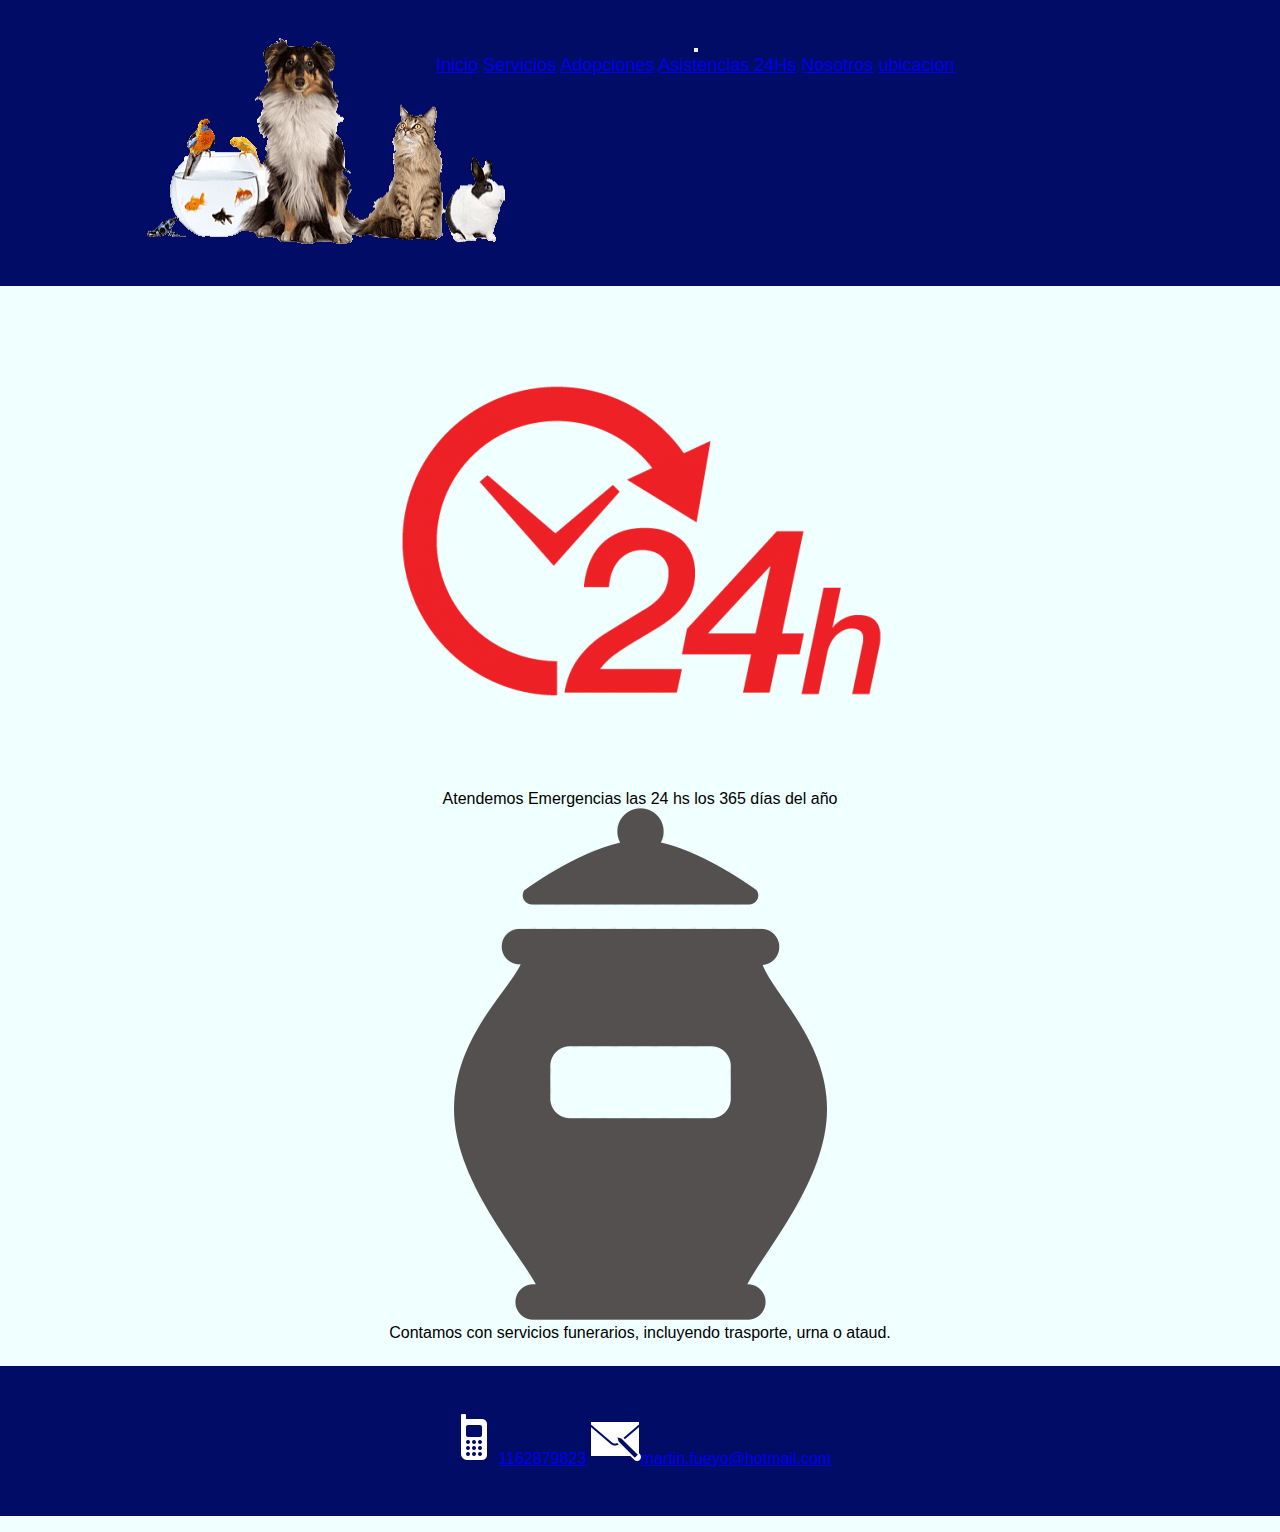
<file: -preentrega2-fueyo-hospital-veterinario/section/emergencias.html>
<!DOCTYPE html>
<html lang="es">
<head>
    <meta charset="UTF-8">
    <meta http-equiv="X-UA-Compatible" content="IE=edge">
    <meta name="viewport" content="width=, initial-scale=1.0">
    <meta name="keywords" content="Hospital Veterinario, Abierto 24 HS">
    <meta name="description" content="Primer Hospital Veterinario ubicado en el Partido de San Isidro">
    <link href="https://cdn.jsdelivr.net/npm/bootstrap@5.0.2/dist/css/bootstrap.min.css" rel="stylesheet" integrity="sha384-EVSTQN3/azprG1Anm3QDgpJLIm9Nao0Yz1ztcQTwFspd3yD65VohhpuuCOmLASjC" crossorigin="anonymous">
    <link rel="stylesheet" href="../css/estilos.css"> 
    <title>Emergencias</title>
</head>
<body>
<header>
    <div class="imagen">
        <img src="../img/mascotas.png" alt="mascotas">
        <h1>Hospital Veterinario</h1>
    </div>
    <nav class="navbar navbar-expand-lg navbar-light" style="background-color:#000C66">
        <div class="container-fluid">
            
            <button class="navbar-toggler btn btn-light " type="button" data-bs-toggle="collapse" data-bs-target="#navbarNavAltMarkup"
                aria-controls="navbarNavAltMarkup" aria-expanded="false" aria-label="Toggle navigation">
                <span class="navbar-toggler-icon"></span>
            </button>
            <div class="collapse navbar-collapse" id="navbarNavAltMarkup">
                <div class="navbar-nav mx-auto">
                    <a class="navbar-brand text-white" href="../index.html">Inicio</a>
                    <a class="nav-link active text-white" aria-current="page" href="servicios.html">Servicios</a>
                    <a class="nav-link active text-white" href="adopciones.html">Adopciones</a>
                    <a class="nav-link active text-white" href="emergencias.html">Asistencias 24Hs</a>
                    <a class="nav-link active text-white" href="nosotros.html" tabindex="-1" aria-disabled="true">Nosotros</a>
                    <a class="nav-link active text-white" href="ubicacion.html">ubicacion</a>
                </div>
            </div>
        </div>
    </nav>
</header>

<div class="row1">
    <section class="emergencias">
        <img src="../img/emergencias.png" alt="24horasemergencias">
        <p>Atendemos Emergencias las 24 hs los 365 días del año</p>
    </section>

    <section class="funeraria">
        <img src="../img/urna.png" alt="hurna">
        <p>Contamos con servicios funerarios, incluyendo trasporte,
            urna o ataud.
        </p>
    </section>
</div>
</body>
<footer>
    <a href="none"><img src="../img/celular.png" alt="celular">1162879823</a>
    <a href="none"><img src="../img/correo.png" alt="correo">martin.fueyo@hotmail.com</a>
</footer>
<script src="https://cdn.jsdelivr.net/npm/bootstrap@5.0.2/dist/js/bootstrap.bundle.min.js" integrity="sha384-MrcW6ZMFYlzcLA8Nl+NtUVF0sA7MsXsP1UyJoMp4YLEuNSfAP+JcXn/tWtIaxVXM" crossorigin="anonymous"></script>

</html>
</file>
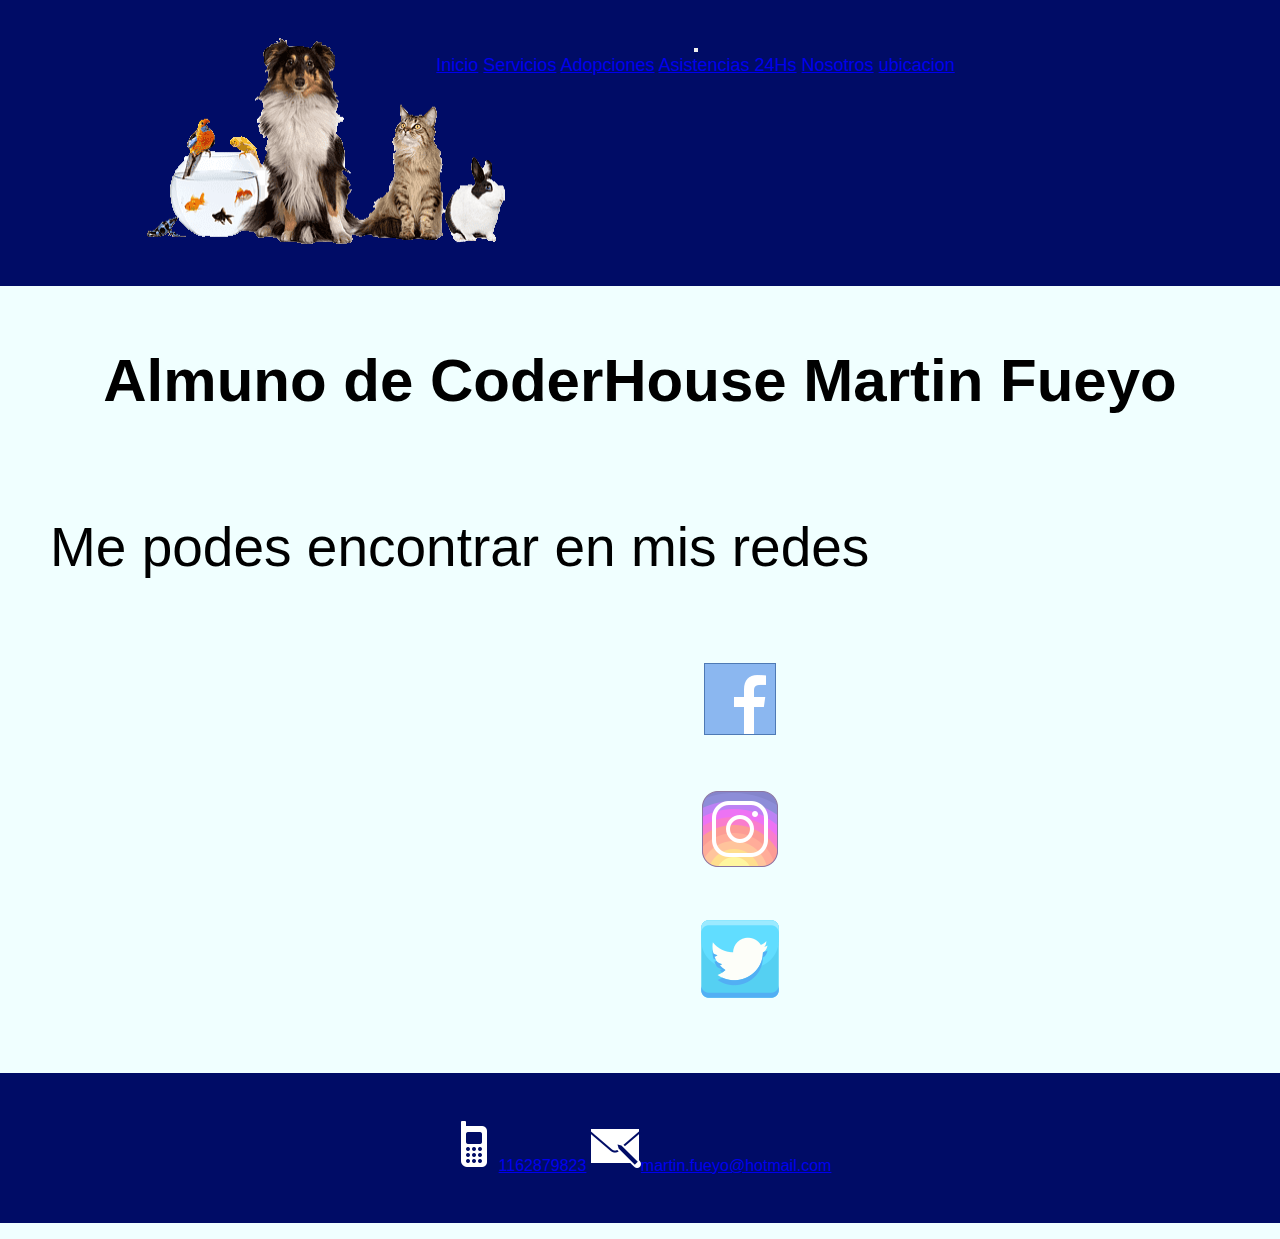
<file: -preentrega2-fueyo-hospital-veterinario/section/nosotros.html>
<!DOCTYPE html>
<html lang="es">
<head>
    <meta charset="UTF-8">
    <meta http-equiv="X-UA-Compatible" content="IE=edge">
    <meta name="viewport" content="width=, initial-scale=1.0">
    <meta name="keywords" content="Hospital Veterinario, Abierto 24 HS">
    <meta name="description" content="Primer Hospital Veterinario ubicado en el Partido de San Isidro">
    <link href="https://cdn.jsdelivr.net/npm/bootstrap@5.0.2/dist/css/bootstrap.min.css" rel="stylesheet" integrity="sha384-EVSTQN3/azprG1Anm3QDgpJLIm9Nao0Yz1ztcQTwFspd3yD65VohhpuuCOmLASjC" crossorigin="anonymous">
    <link rel="stylesheet" href="../css/estilos.css"> 
    <title>Nosotros</title>
</head>
<body>
<header>
    <div class="imagen">
        <img src="../img/mascotas.png" alt="mascotas">
        <h1>Hospital Veterinario</h1>
</div>
<nav class="navbar navbar-expand-lg navbar-light" style="background-color:#000C66">
    <div class="container-fluid">
        
        <button class="navbar-toggler btn btn-light " type="button" data-bs-toggle="collapse" data-bs-target="#navbarNavAltMarkup"
            aria-controls="navbarNavAltMarkup" aria-expanded="false" aria-label="Toggle navigation">
            <span class="navbar-toggler-icon"></span>
        </button>
        <div class="collapse navbar-collapse" id="navbarNavAltMarkup">
            <div class="navbar-nav mx-auto">
                <a class="navbar-brand text-white" href="../index.html">Inicio</a>
                <a class="nav-link active text-white" aria-current="page" href="servicios.html">Servicios</a>
                <a class="nav-link active text-white" href="adopciones.html">Adopciones</a>
                <a class="nav-link active text-white" href="emergencias.html">Asistencias 24Hs</a>
                <a class="nav-link active text-white" href="nosotros.html" tabindex="-1" aria-disabled="true">Nosotros</a>
                <a class="nav-link active text-white" href="ubicacion.html">ubicacion</a>
            </div>
        </div>
    </div>
</nav>
</header>

<section class="bloque">
<H2 class="nosotros">Almuno de CoderHouse Martin Fueyo</H2>
    <p class="yo">Me podes encontrar en mis redes</p>
    <div class="padre">
        <a href="www.facebook.com"><img class="icon" src="../img/facebook.png" alt="logofacebook"></a>
        <a href="www.instagram.com"><img class="icon" src="../img/instagram.png" alt="logo instagram"></a>
        <a href="www.twitter.com"><img class="icon" src="../img/twitter.png" alt="logo twitter"></a>
</div>
</section>
</body>
<footer>
    <a href="none"><img src="../img/celular.png" alt="celular">1162879823</a>
    <a href="none"><img src="../img/correo.png" alt="correo">martin.fueyo@hotmail.com</a>
</footer>
<script src="https://cdn.jsdelivr.net/npm/bootstrap@5.0.2/dist/js/bootstrap.bundle.min.js" integrity="sha384-MrcW6ZMFYlzcLA8Nl+NtUVF0sA7MsXsP1UyJoMp4YLEuNSfAP+JcXn/tWtIaxVXM" crossorigin="anonymous"></script>
</html>
</file>
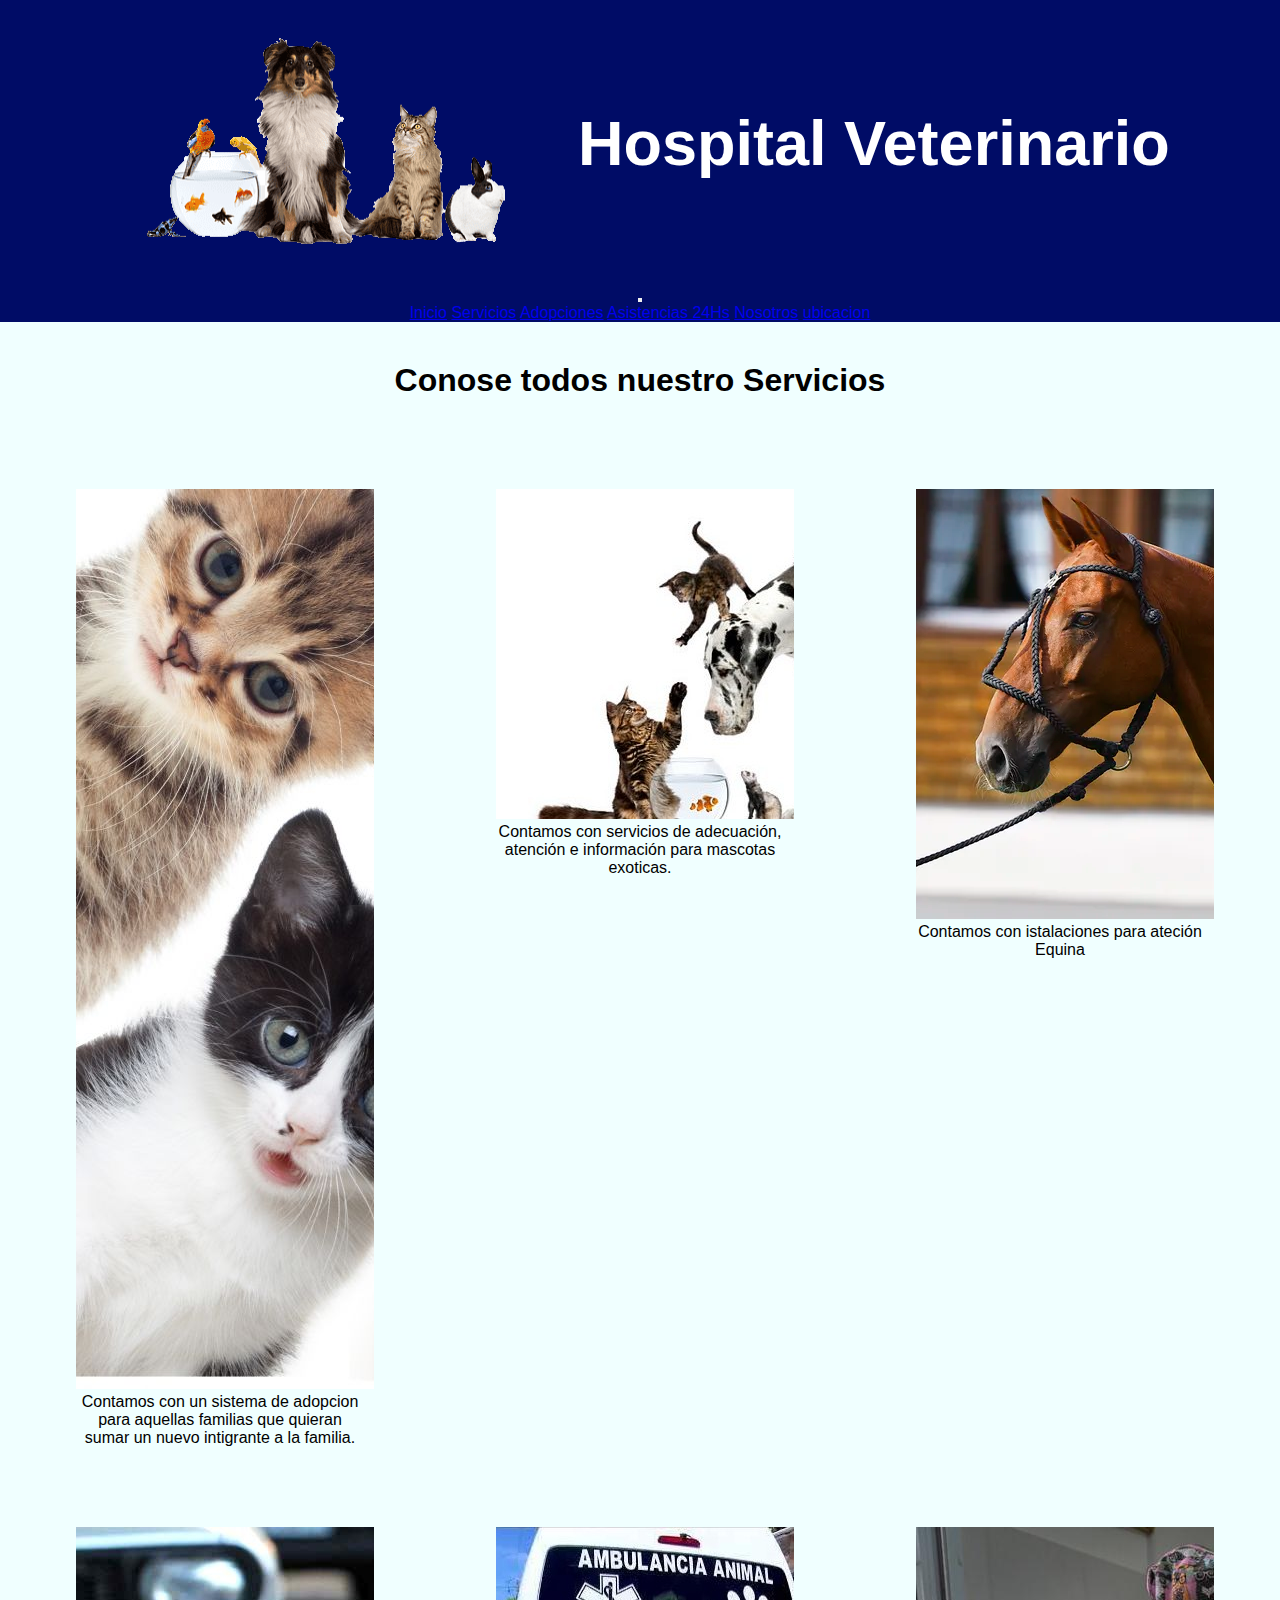
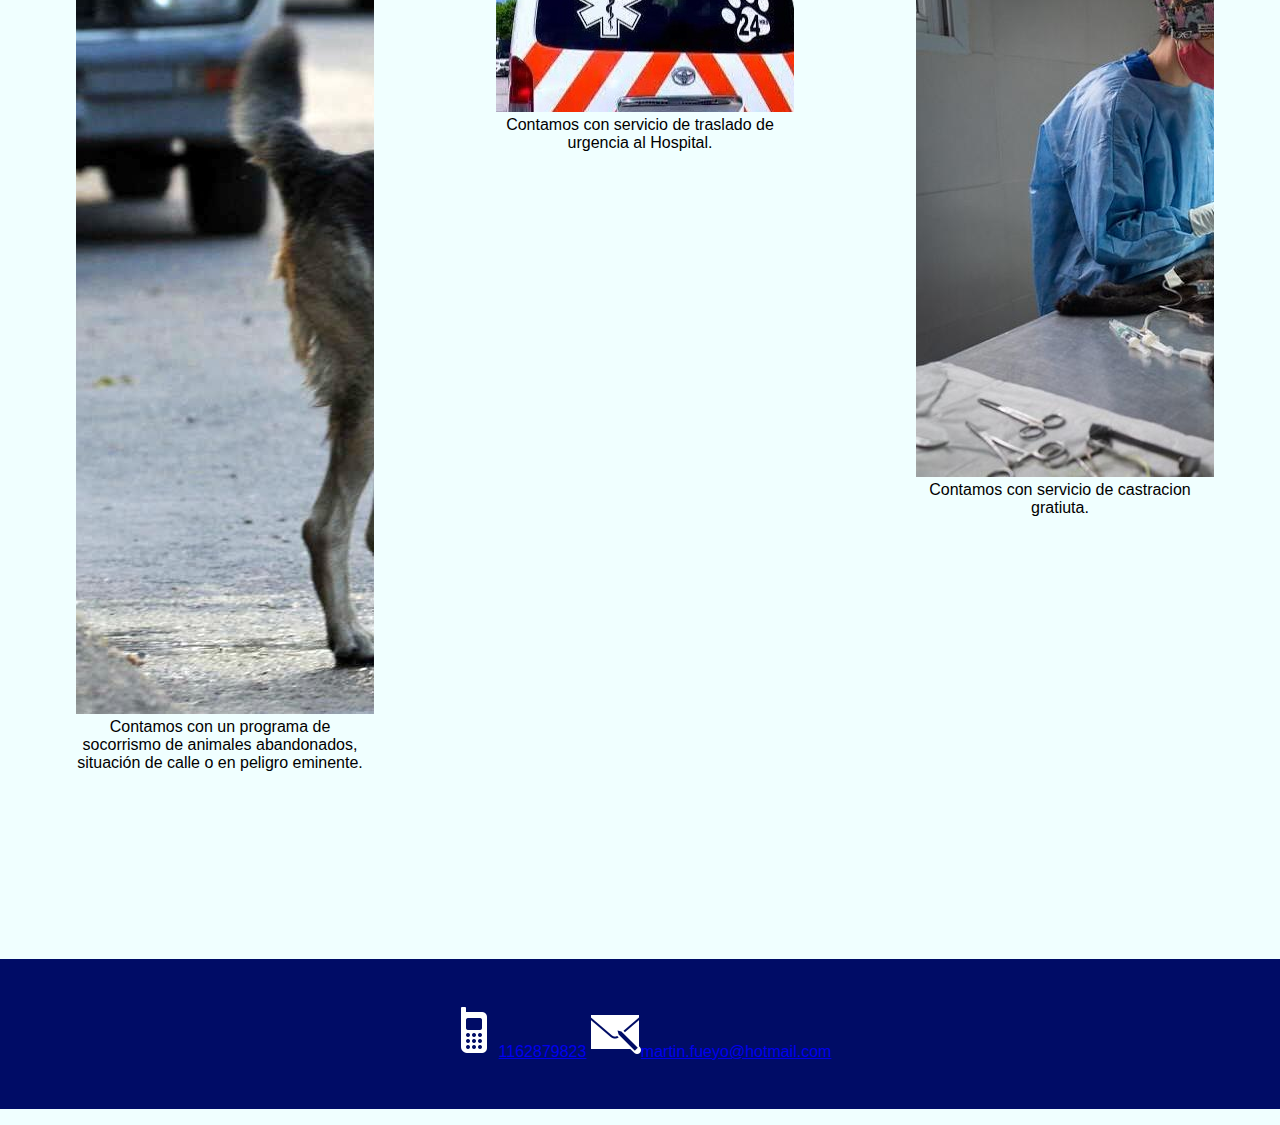
<file: -preentrega2-fueyo-hospital-veterinario/section/servicios.html>
<!DOCTYPE html>
<html lang="es">
<head>
    <meta charset="UTF-8">
    <meta http-equiv="X-UA-Compatible" content="IE=edge">
    <meta name="viewport" content="width=, initial-scale=1.0">
    <meta name="keywords" content="Hospital Veterinario, Abierto 24 HS">
    <meta name="description" content="Primer Hospital Veterinario ubicado en el Partido de San Isidro">
    <link href="https://cdn.jsdelivr.net/npm/bootstrap@5.0.2/dist/css/bootstrap.min.css" rel="stylesheet" integrity="sha384-EVSTQN3/azprG1Anm3QDgpJLIm9Nao0Yz1ztcQTwFspd3yD65VohhpuuCOmLASjC" crossorigin="anonymous">
    <link rel="stylesheet" href="../css/estilos.css"> 
    <title>Servicioss</title>
</head>
<body>

    <header>
        <div class="imagen">
            <img src="../img/mascotas.png" alt="mascotas">
            <h1>Hospital Veterinario</h1>
        </div>
    </header>

    <nav class="navbar navbar-expand-lg navbar-light" style="background-color:#000C66">
        <div class="container-fluid">
            
            <button class="navbar-toggler btn btn-light " type="button" data-bs-toggle="collapse" data-bs-target="#navbarNavAltMarkup"
                aria-controls="navbarNavAltMarkup" aria-expanded="false" aria-label="Toggle navigation">
                <span class="navbar-toggler-icon"></span>
            </button>
            <div class="collapse navbar-collapse" id="navbarNavAltMarkup">
                <div class="navbar-nav mx-auto">
                    <a class="navbar-brand text-white" href="../index.html">Inicio</a>
                    <a class="nav-link active text-white" aria-current="page" href="servicios.html">Servicios</a>
                    <a class="nav-link active text-white" href="adopciones.html">Adopciones</a>
                    <a class="nav-link active text-white" href="emergencias.html">Asistencias 24Hs</a>
                    <a class="nav-link active text-white" href="nosotros.html" tabindex="-1" aria-disabled="true">Nosotros</a>
                    <a class="nav-link active text-white" href="ubicacion.html">ubicacion</a>
                </div>
            </div>
        </div>
    </nav>

<h1 class="tituloserv">Conose todos nuestro Servicios</h1>
<section class="tarjetas">
    <div class="card" style="width: 18rem;">
        <img src="../img/servicioadopciones.webp" class="card-img-top" alt="Perrito y gatitos mirandote">
        <div class="card-body">
            <p class="card-text">Contamos con un sistema de adopcion 
            para aquellas familias que quieran 
            sumar un nuevo intigrante a la familia.</p>
        </div>
    </div>
    
    <div class="card" style="width: 18rem;">
        <img src="../img/mascotasexoticas.webp" class="card-img-top" alt="Iguanas, seroientes, loros jugando">
        <div class="card-body">
            <p class="card-text">Contamos con servicios de adecuación, atención e información 
                para mascotas exoticas.</p>
        </div>
    </div>

    <div class="card" style="width: 18rem;">
        <img src="../img/equinos.webp" class="card-img-top" alt="caballo">
        <div class="card-body">
            <p class="card-text">Contamos con istalaciones para ateción Equina</p>
        </div>
    </div>
    <div class="card" style="width: 18rem;">
        <img src="../img/mascotascalle.webp" class="card-img-top" alt="perros en la calle">
        <div class="card-body">
            <p class="card-text">Contamos con un programa de socorrismo de animales abandonados,
                situación de calle o en peligro eminente.</p>
        </div>
    </div>
    <div class="card" style="width: 18rem;">
        <img src="../img/traslado.webp" class="card-img-top" alt="ambulacia animal">
        <div class="card-body">
            <p class="card-text">Contamos con servicio de traslado de urgencia al Hospital.</p>
        </div>
    </div>
    <div class="card" style="width: 18rem;">
        <img src="../img/castracion.webp" class="card-img-top" alt="perro siendo castrado">
        <div class="card-body">
            <p class="card-text">Contamos con servicio de castracion gratiuta.</p>
        </div>
    </div>
    
</section>
</body>
<footer>
    <a href="none"><img src="../img/celular.png" alt="celular">1162879823</a>
    <a href="none"><img src="../img/correo.png" alt="correo">martin.fueyo@hotmail.com</a>
</footer>
<script src="https://cdn.jsdelivr.net/npm/bootstrap@5.0.2/dist/js/bootstrap.bundle.min.js" integrity="sha384-MrcW6ZMFYlzcLA8Nl+NtUVF0sA7MsXsP1UyJoMp4YLEuNSfAP+JcXn/tWtIaxVXM" crossorigin="anonymous"></script>
</html>
</file>
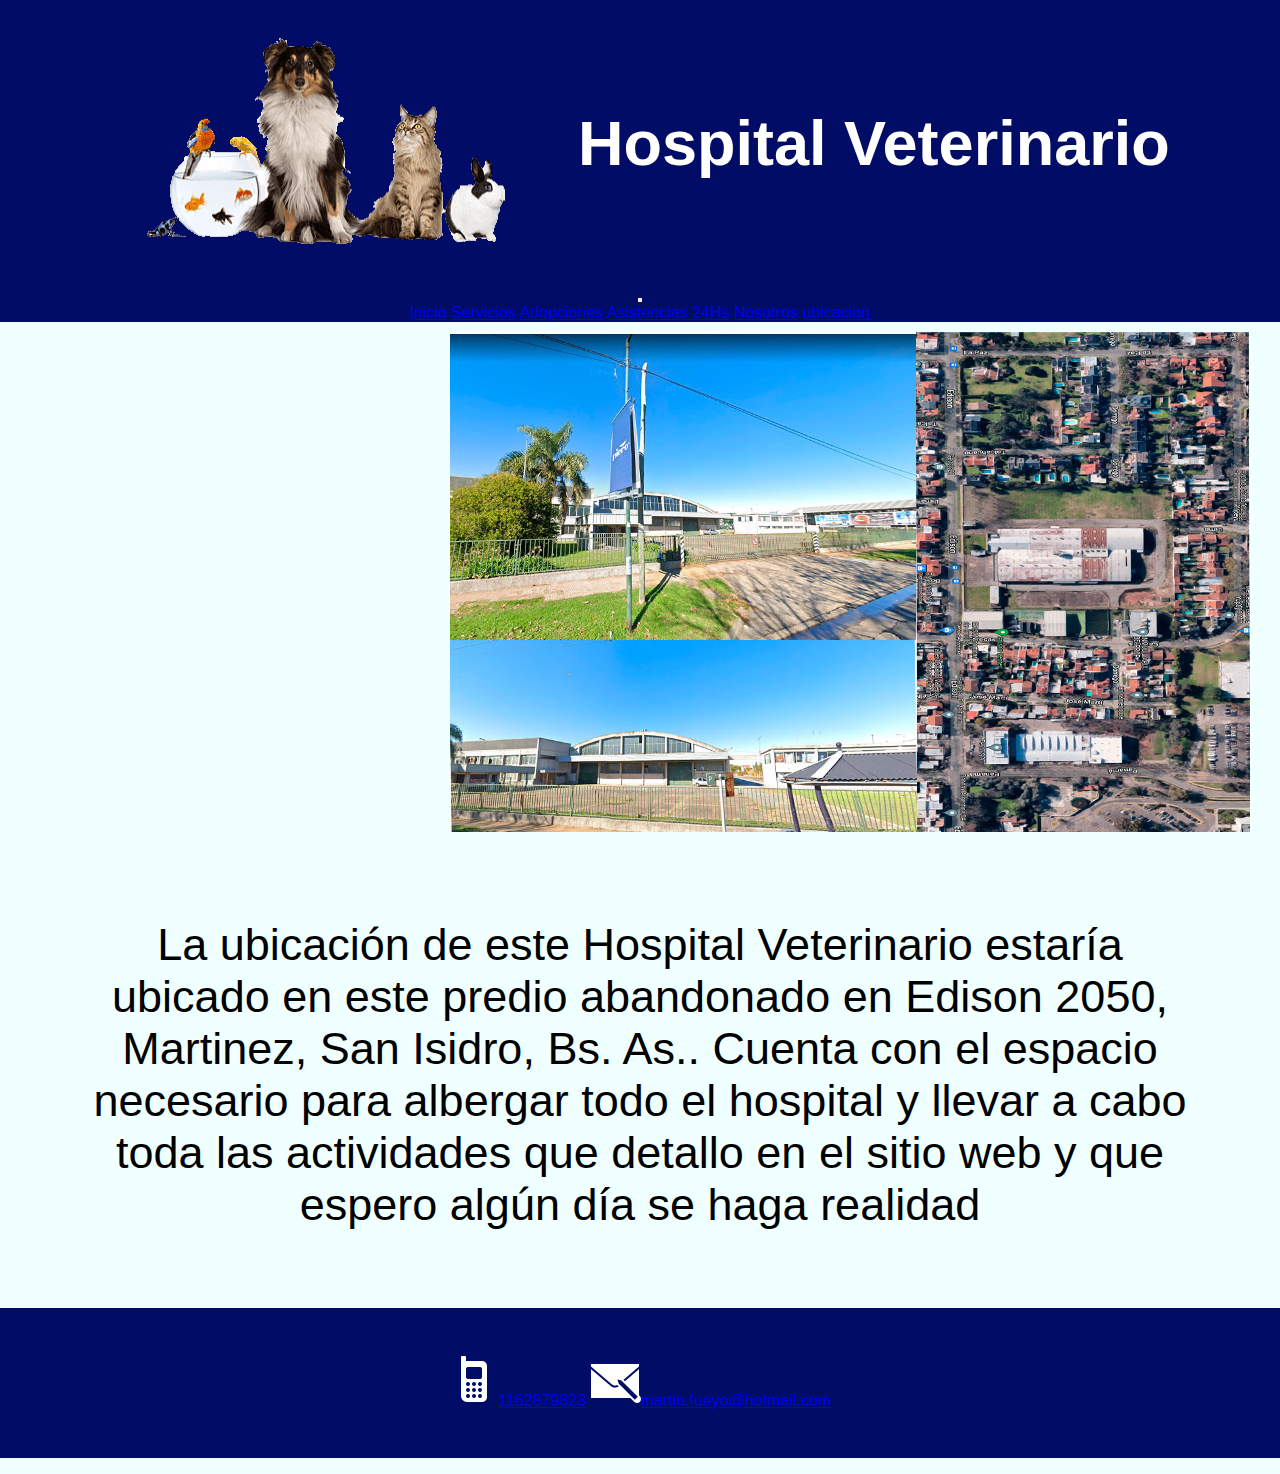
<file: -preentrega2-fueyo-hospital-veterinario/section/ubicacion.html>
<!DOCTYPE html>
<html lang="es">
<head>
    <meta charset="UTF-8">
    <meta http-equiv="X-UA-Compatible" content="IE=edge">
    <meta name="viewport" content="width=, initial-scale=1.0">
    <meta name="keywords" content="Hospital Veterinario, Abierto 24 HS">
    <meta name="description" content="Primer Hospital Veterinario ubicado en el Partido de San Isidro">
    <link href="https://cdn.jsdelivr.net/npm/bootstrap@5.0.2/dist/css/bootstrap.min.css" rel="stylesheet" integrity="sha384-EVSTQN3/azprG1Anm3QDgpJLIm9Nao0Yz1ztcQTwFspd3yD65VohhpuuCOmLASjC" crossorigin="anonymous">
    <link rel="stylesheet" href="../css/estilos.css"> 
    <title>Ubicacion</title>
</head>
<body>
<header>
    <div class="imagen">
        <img src="../img/mascotas.png" alt="mascotas">
        <h1>Hospital Veterinario</h1>
    </div>
</header>
    <nav class="navbar navbar-expand-lg navbar-light" style="background-color:#000C66">
        <div class="container-fluid">
            
            <button class="navbar-toggler btn btn-light " type="button" data-bs-toggle="collapse" data-bs-target="#navbarNavAltMarkup"
                aria-controls="navbarNavAltMarkup" aria-expanded="false" aria-label="Toggle navigation">
                <span class="navbar-toggler-icon"></span>
            </button>
            <div class="collapse navbar-collapse" id="navbarNavAltMarkup">
                <div class="navbar-nav mx-auto">
                    <a class="navbar-brand text-white" href="../index.html">Inicio</a>
                    <a class="nav-link active text-white" aria-current="page" href="servicios.html">Servicios</a>
                    <a class="nav-link active text-white" href="adopciones.html">Adopciones</a>
                    <a class="nav-link active text-white" href="emergencias.html">Asistencias 24Hs</a>
                    <a class="nav-link active text-white" href="nosotros.html" tabindex="-1" aria-disabled="true">Nosotros</a>
                    <a class="nav-link active text-white" href="ubicacion.html">ubicacion</a>
                </div>
            </div>
        </div>
    </nav>

<section class="bloquedos">
    <img class="ubicacion" src="../img/ubicacion.webp" alt="fotosubicacion">
    <p class="textoubi">La ubicación de este Hospital Veterinario estaría ubicado en este predio abandonado en Edison 2050, Martinez, San Isidro, Bs. As.. Cuenta con el espacio necesario para albergar todo el hospital y llevar a cabo toda las actividades que detallo en el sitio web y que espero algún día se haga realidad</p>
</section>
</body>
<footer>
    <a href="none"><img src="../img/celular.png" alt="celular">1162879823</a>
    <a href="none"><img src="../img/correo.png" alt="correo">martin.fueyo@hotmail.com</a>
</footer>
<script src="https://cdn.jsdelivr.net/npm/bootstrap@5.0.2/dist/js/bootstrap.bundle.min.js" integrity="sha384-MrcW6ZMFYlzcLA8Nl+NtUVF0sA7MsXsP1UyJoMp4YLEuNSfAP+JcXn/tWtIaxVXM" crossorigin="anonymous"></script>  
</html>
</file>
<file: css/estilos.css>
* {
  padding: 0;
  margin: 0;
}

body {
  text-align: center;
  font-family: "Montserrat", sans-serif;
  display: flex;
  flex-direction: column;
  min-height: 100vh;
}

header {
  display: grid;
  padding: 34px;
  margin: 0px;
  grid-template-columns: 1fr;
  font-size: large;
  min-width: 100vh;
  background-color: #000C66;
}

.imagen h1 {
  color: white;
  text-align: center;
  padding: 10px;
  font-size: 1em;
}
.imagen img {
  position: relative;
}

header {
  grid-area: header;
}

nav {
  grid-area: nav;
}

.imagen {
  grid-area: imagen;
}

.titulo {
  grid-area: titulo;
}

.row {
  grid-area: carousel;
}

.downimg {
  grid-area: downimg;
}

footer {
  grid-area: footer;
}

@media (min-width: 500px) {
  body {
    margin-bottom: 1em;
    grid-template-areas: "header" "nav" "titulo" "row" "footer";
  }
  .imagen {
    display: flex;
  }
  .imagen h1 {
    color: white;
    text-align: center;
    padding: 10px;
    margin: 1em;
    font-size: 2.8em;
    flex-direction: column;
    justify-content: center;
  }
  .imagen img {
    position: relative;
  }
}
@media (min-width: 991px) {
  body {
    margin-bottom: 1em;
    grid-template-areas: "header" "nav" "titulo" "row" "footer";
  }
  .imagen {
    display: flex;
  }
  .imagen h1 {
    color: white;
    text-align: center;
    padding: 10px;
    margin: 1em;
    font-size: 3.5em;
    flex-direction: column;
  }
  .imagen img {
    position: relative;
  }
}
@media (min-width: 1349px) {
  body {
    text-align: center;
    font-family: "Montserrat", sans-serif;
    background-color: aliceblue;
    min-height: 100vh;
  }
  header {
    display: flex;
    padding: 10px;
    margin-left: 0;
    flex-direction: column;
    font-size: large;
    min-width: 100vh;
    background-color: #000C66;
  }
  .imagen {
    display: flex;
  }
  nav {
    justify-items: none;
  }
  .imagen h1 {
    color: white;
    text-align: center;
    padding: 10px;
    font-size: 75px;
  }
  .imagen img {
    position: relative;
  }
  .titulo {
    font-size: 60px;
    padding: 0px;
    text-align: center;
  }
  .carousel-inner {
    margin: 50px;
    margin-inline: 300px;
  }
  .downimg {
    font-size: 20px;
    text-align: center;
  }
}
* {
  padding: 0;
  margin: 0;
}

body {
  text-align: center;
  font-family: "Montserrat", sans-serif;
  display: flex;
  flex-direction: column;
  min-height: 100vh;
}

header {
  display: grid;
  padding: 34px;
  margin: 0px;
  grid-template-columns: 1fr;
  font-size: large;
  min-width: 100vh;
  background-color: #000C66;
}

.imagen h1 {
  color: white;
  text-align: center;
  padding: 10px;
  font-size: 1em;
}
.imagen img {
  position: relative;
}

footer {
  padding: 3em;
  background-color: #000c66;
  margin-bottom: 0;
  margin-top: 1.5em;
}

.tarjetas {
  margin: 5px;
  padding: 5px;
  display: grid;
  grid-template-columns: 1fr 1fr;
  grid-template-rows: 1fr;
  justify-items: center;
}

.card {
  margin: 20px;
  padding: 20px;
}

header {
  grid-area: header;
}

nav {
  grid-area: nav;
}

.imagen {
  grid-area: imagen;
}

.titulo {
  grid-area: titulo;
}

.tarjetas {
  grid-area: tarjetas;
}

.downimg {
  grid-area: downimg;
}

footer {
  grid-area: footer;
}

@media (min-with: 500px) {
  body {
    margin-bottom: 1em;
    grid-template-areas: "header" "nav nav" "h1 h1" "tarjetas tarjetas" " footer footer";
  }
  .imagen {
    display: flex;
  }
  .imagen h1 {
    color: white;
    text-align: center;
    padding: 10px;
    margin: 1em;
    font-size: 2.8em;
    flex-direction: column;
    justify-content: center;
  }
  .imagen img {
    position: relative;
  }
  .tarjetas {
    margin: 5px;
    padding: 5px;
    display: grid;
    grid-template-columns: 1fr 1fr;
    grid-template-rows: 1fr 1fr 1fr 1fr 1fr;
    justify-items: center;
  }
  .tarjetas .card {
    margin: 20px;
    padding: 20px;
  }
}
@media (min-width: 991px) {
  body {
    margin-bottom: 1em;
    grid-template-areas: "header header" "nav nav" "h1 h1" "tarjetas tarjetas" " footer footer";
  }
  .imagen {
    display: flex;
  }
  .imagen h1 {
    color: white;
    text-align: center;
    padding: 10px;
    margin: 1em;
    font-size: 3.5em;
    flex-direction: column;
  }
  .imagen img {
    position: relative;
  }
  .tarjetas {
    margin: 5px;
    padding: 5px;
    display: grid;
    grid-template-columns: 1fr 1fr 1fr;
    grid-template-rows: 1fr 1fr;
    justify-items: center;
  }
  .tituloserv {
    padding: 20px;
    margin: 20px;
  }
  .card {
    margin: 30px;
    padding: 10px;
    overflow: hidden;
    transition: all 1.5s;
  }
  .card:hover {
    transform: scale(1);
  }
}
@media (min-width: 1349px) {
  * {
    padding: 0%;
    margin: 0%;
  }
  body {
    text-align: center;
    font-family: "Montserrat", sans-serif;
    display: flex;
    flex-direction: column;
    min-height: 100vh;
  }
  header {
    display: flex;
    padding: 34px;
    margin: 0px;
    flex-direction: column;
    font-size: large;
    min-width: 100vh;
    background-color: #000C66;
  }
  .tarjetas {
    margin: 5px;
    padding: 5px;
    display: grid;
    grid-template-columns: 1fr 1fr 1fr;
    grid-template-rows: 1fr 1fr;
    justify-items: center;
  }
  .tarjetas .card {
    margin: 50px;
    padding: 9px;
    overflow: hidden;
    transition: all 1s;
  }
  .card:hover {
    transform: scale(1.5);
  }
  footer {
    padding: 3em;
    background-color: #000c66;
    margin-bottom: 0;
    margin-top: 1.5em;
  }
}
* {
  padding: 0;
  margin: 0;
}

body {
  text-align: center;
  font-family: "Montserrat", sans-serif;
  display: flex;
  flex-direction: column;
  min-height: 100vh;
}

header {
  display: grid;
  padding: 34px;
  margin: 0px;
  grid-template-columns: 1fr;
  font-size: large;
  min-width: 100vh;
  background-color: #000C66;
}

.imagen h1 {
  color: white;
  text-align: center;
  padding: 10px;
  font-size: 1em;
}
.imagen img {
  position: relative;
}

.adoption {
  display: flex;
  flex-direction: column;
}

.adotionuno {
  display: flex;
  flex-direction: row;
  padding: 50px;
}

.adotionuno img {
  width: 250px;
  height: 250px;
  margin: 10px;
}

.adotionuno h2 {
  padding: 50px;
}

.adotiondos {
  display: flex;
  flex-direction: row;
  padding: 50px;
}

.adotiondos img {
  width: 250px;
  height: 250px;
  margin: 10px;
}

.adotiondos h2 {
  padding: 50px;
}

footer {
  padding: 3em;
  background-color: #000c66;
  margin-bottom: 0;
  margin-top: 1.5em;
}

header {
  grid-area: header;
}

nav {
  grid-area: nav;
}

.imagen {
  grid-area: imagen;
}

.titulo {
  grid-area: titulo;
}

.adotionuno {
  grid-area: adopuno;
}

.adotiondos {
  grid-area: adopdos;
}

footer {
  grid-area: footer;
}

body {
  background-color: azure;
  margin-bottom: 1.5em;
  display: grid;
  justify-content: center;
  grid-template-areas: "header" "nav" "h1" "adopuno" "adopdos" "footer";
}

@media (min-with: 500px) {
  body {
    background-color: azure;
    margin-bottom: 1.5em;
    display: grid;
    justify-content: center;
    grid-template-areas: "header" "nav" "h1" "adopuno" "adopdos" "footer";
  }
  header {
    display: flex;
    padding: 34px;
    margin: 0px;
    flex-direction: column;
    font-size: large;
    min-width: 100vh;
    background-color: #000C66;
  }
  .imagen {
    display: flex;
  }
  .imagen h1 {
    color: white;
    text-align: center;
    padding: 10px;
    margin: 1em;
    font-size: 2.8em;
    flex-direction: column;
    justify-content: center;
  }
  .imagen img {
    position: relative;
  }
}
@media (min-width: 991px) {
  body {
    background-color: azure;
    margin-bottom: 1.5em;
    display: grid;
    justify-content: center;
    grid-template-areas: "header    header" "nav          nav" "h1            h1" "adopuno  adopdos" "footer    footer";
  }
  header {
    display: flex;
    padding: 34px;
    margin: 0px;
    flex-direction: column;
    font-size: large;
    min-width: 100vh;
    background-color: #000C66;
  }
  .imagen {
    display: flex;
  }
  .imagen h1 {
    color: white;
    text-align: center;
    padding: 10px;
    margin: 1em;
    font-size: 3.5em;
    flex-direction: column;
  }
  .imagen img {
    position: relative;
  }
}
@media (min-width: 1349px) {
  body {
    text-align: center;
    font-family: "Montserrat", sans-serif;
    background-color: aliceblue;
    min-height: 100vh;
  }
  header {
    display: flex;
    padding: 34px;
    margin: 0px;
    flex-direction: column;
    font-size: large;
    min-width: 100vh;
    background-color: #000C66;
  }
  .imagen h1 {
    color: white;
    text-align: center;
    padding: 10px;
    font-size: 75px;
  }
  .imagen img {
    position: relative;
  }
  .adoption {
    display: flex;
    flex-direction: column;
  }
  .adotionuno {
    display: flex;
    flex-direction: row;
    padding: 50px;
  }
  .adotionuno img {
    width: 250px;
    height: 250px;
    margin: 10px;
  }
  .adotionuno h2 {
    padding: 50px;
  }
  .adotiondos {
    display: flex;
    flex-direction: row;
    padding: 50px;
  }
  .adotiondos img {
    width: 250px;
    height: 250px;
    margin: 10px;
  }
  .adotiondos h2 {
    padding: 50px;
  }
  footer {
    padding: 3em;
    background-color: #000c66;
    margin-bottom: 0;
    margin-top: 1.5em;
  }
}
* {
  padding: 0;
  margin: 0;
}

body {
  text-align: center;
  font-family: "Montserrat", sans-serif;
  display: flex;
  flex-direction: column;
  min-height: 100vh;
}

header {
  display: grid;
  padding: 34px;
  margin: 0px;
  grid-template-columns: 1fr;
  font-size: large;
  min-width: 100vh;
  background-color: #000C66;
}

.imagen h1 {
  color: white;
  text-align: center;
  padding: 10px;
  font-size: 1em;
}
.imagen img {
  position: relative;
}

footer {
  padding: 3em;
  background-color: #000c66;
  margin-bottom: 0;
  margin-top: 1.5em;
}

header {
  grid-area: header;
}

nav {
  grid-area: nav;
}

.imagen {
  grid-area: imagen;
}

.titulo {
  grid-area: titulo;
}

.emergencias {
  grid-area: emer;
}

.funeraria {
  grid-area: funeraria;
}

.downimg {
  grid-area: downimg;
}

footer {
  grid-area: footer;
}

body {
  background-color: azure;
  margin-bottom: 1.5em;
  display: grid;
  justify-content: center;
  grid-template-areas: "header" "nav" "h1" "emer" "funeraria" "footer";
}

@media (min-with: 500px) {
  body {
    background-color: azure;
    margin-bottom: 1.5em;
    display: grid;
    justify-content: center;
    grid-template-areas: "header" "nav" "h1" "emer" "funeraria" "footer";
  }
  header {
    display: flex;
    padding: 34px;
    margin: 0px;
    flex-direction: column;
    font-size: large;
    min-width: 100vh;
    background-color: #000C66;
  }
  .imagen {
    display: flex;
  }
  .imagen h1 {
    color: white;
    text-align: center;
    padding: 10px;
    margin: 1em;
    font-size: 2.8em;
    flex-direction: column;
    justify-content: center;
  }
  .imagen img {
    position: relative;
  }
}
@media (min-width: 991px) {
  header {
    display: flex;
    padding: 34px;
    margin: 0px;
    flex-direction: column;
    font-size: large;
    min-width: 100vh;
    background-color: #000C66;
  }
  .imagen {
    display: flex;
  }
  .imagen h1 {
    color: white;
    text-align: center;
    padding: 10px;
    margin: 1em;
    font-size: 3.5em;
    flex-direction: column;
  }
  .imagen img {
    position: relative;
  }
}
@media (min-width: 1349px) {
  body {
    text-align: center;
    font-family: "Montserrat", sans-serif;
    background-color: aliceblue;
    min-height: 100vh;
  }
  header {
    display: flex;
    padding: 34px;
    margin: 0px;
    flex-direction: column;
    font-size: large;
    min-width: 100vh;
    background-color: #000C66;
  }
  .imagen h1 {
    color: white;
    text-align: center;
    padding: 10px;
    font-size: 75px;
  }
  .imagen img {
    position: relative;
  }
  .row1 {
    display: flex;
    flex-direction: row;
    padding: 20px;
  }
  .emergencias {
    display: flex;
    flex-direction: column;
    margin: 50px;
    align-items: center;
    margin-inline: 225px;
  }
  .emergencias img {
    width: 200px;
    height: 200px;
  }
  .funeraria {
    display: flex;
    flex-direction: column;
    margin: 50px;
    align-items: center;
    margin-inline: 300px;
  }
  .funeraria img {
    width: 200px;
    height: 200px;
  }
  footer {
    padding: 3em;
    background-color: #000c66;
    margin-bottom: 0;
    margin-top: 1.5em;
  }
}
* {
  padding: 0;
  margin: 0;
}

body {
  text-align: center;
  font-family: "Montserrat", sans-serif;
  display: flex;
  flex-direction: column;
  min-height: 100vh;
}

header {
  display: grid;
  padding: 34px;
  margin: 0px;
  grid-template-columns: 1fr;
  font-size: large;
  min-width: 100vh;
  background-color: #000C66;
}

.imagen h1 {
  color: white;
  text-align: center;
  padding: 10px;
  font-size: 1em;
}
.imagen img {
  position: relative;
}

.nosotros {
  padding: 50px;
  margin: 10px;
  font-size: 60px;
  text-align: center;
}

.yo {
  padding: 30px;
  margin: 20px;
  text-align: start;
  font-size: 55px;
}

.icon {
  display: flex;
  flex-direction: column;
  justify-content: center;
  margin: 50px;
  margin-inline: 700px;
}

header {
  grid-area: header;
}

nav {
  grid-area: nav;
}

.imagen {
  grid-area: imagen;
}

.nosotro {
  grid-area: nsotros;
}

.padre {
  grid-area: padre;
}

footer {
  grid-area: footer;
}

@media (min-width: 500px) {
  body {
    margin-bottom: 1em;
    grid-template-areas: "header" "nav" "nosotros" "padre" "footer";
  }
  .imagen {
    display: flex;
  }
  .imagen h1 {
    color: white;
    text-align: center;
    padding: 10px;
    margin: 1em;
    font-size: 2.8em;
    flex-direction: column;
    justify-content: center;
  }
  .imagen img {
    position: relative;
  }
}
@media (min-width: 991px) {
  body {
    margin-bottom: 1em;
    grid-template-areas: "header     header" "nav           nav" "nosotros nosotros" "padre       padre" "footer     footer";
  }
  .imagen {
    display: flex;
  }
  .imagen h1 {
    color: white;
    text-align: center;
    padding: 10px;
    margin: 1em;
    font-size: 3.5em;
    flex-direction: column;
  }
  .imagen img {
    position: relative;
  }
}
@media (min-width: 1349px) {
  body {
    text-align: center;
    font-family: "Montserrat", sans-serif;
    background-color: aliceblue;
    min-height: 100vh;
  }
  header {
    display: flex;
    padding: 10px;
    margin-left: 0;
    flex-direction: column;
    font-size: large;
    min-width: 100vh;
    background-color: #000C66;
  }
  .imagen {
    display: flex;
  }
  nav {
    justify-items: none;
  }
  .imagen h1 {
    color: white;
    text-align: center;
    padding: 10px;
    font-size: 75px;
  }
  .imagen img {
    position: relative;
  }
  .nosotros {
    padding: 50px;
    margin: 10px;
    font-size: 60px;
    text-align: center;
  }
  .yo {
    padding: 30px;
    margin: 20px;
    text-align: start;
    font-size: 55px;
  }
  .icon {
    display: flex;
    flex-direction: column;
    justify-content: center;
    margin: 50px;
    margin-inline: 700px;
  }
  footer {
    padding: 9px;
    background-color: #000C66;
  }
  footer img {
    margin-right: 20px;
    margin-left: 20px;
  }
}
* {
  padding: 0;
  margin: 0;
}

body {
  text-align: center;
  font-family: "Montserrat", sans-serif;
  display: flex;
  flex-direction: column;
  min-height: 100vh;
}

header {
  display: grid;
  padding: 34px;
  margin: 0px;
  grid-template-columns: 1fr;
  font-size: large;
  min-width: 100vh;
  background-color: #000C66;
}

.imagen h1 {
  color: white;
  text-align: center;
  padding: 10px;
  font-size: 1em;
}
.imagen img {
  position: relative;
}

.ubicacion {
  width: 800px;
  height: 500px;
  margin: 10px;
  margin-inline: 450px;
}

.textoubi {
  font-size: 45px;
  text-align: center;
  margin-top: 20px;
  margin-inline: 34px;
  padding: 53px;
}

header {
  grid-area: header;
}

nav {
  grid-area: nav;
}

.imagen {
  grid-area: imagen;
}

.ubicacion {
  grid-area: ubicacion;
}

.textoubi {
  grid-area: textoubi;
}

footer {
  grid-area: footer;
}

@media (min-width: 500px) {
  body {
    margin-bottom: 1em;
    grid-template-areas: "header" "nav" "ubcacion" "textoubi" "footer";
  }
  .imagen {
    display: flex;
  }
  .imagen h1 {
    color: white;
    text-align: center;
    padding: 10px;
    margin: 1em;
    font-size: 2.8em;
    flex-direction: column;
    justify-content: center;
  }
  .imagen img {
    position: relative;
  }
}
@media (min-width: 991px) {
  body {
    margin-bottom: 1em;
    grid-template-areas: "header" "nav" "ubicacion" "textoubi" "footer";
  }
  .imagen {
    display: flex;
  }
  .imagen h1 {
    color: white;
    text-align: center;
    padding: 10px;
    margin: 1em;
    font-size: 3.5em;
    flex-direction: column;
  }
  .imagen img {
    position: relative;
  }
}
@media (min-width: 1349px) {
  body {
    text-align: center;
    font-family: "Montserrat", sans-serif;
    background-color: aliceblue;
    min-height: 100vh;
  }
  header {
    display: flex;
    padding: 10px;
    margin-left: 0;
    flex-direction: column;
    font-size: large;
    min-width: 100vh;
    background-color: #000C66;
  }
  .imagen {
    display: flex;
  }
  nav {
    justify-items: none;
  }
  .imagen h1 {
    color: white;
    text-align: center;
    padding: 10px;
    font-size: 75px;
  }
  .imagen img {
    position: relative;
  }
  .ubicacion {
    width: 800px;
    height: 500px;
    margin: 10px;
    margin-inline: 450px;
  }
  .textoubi {
    font-size: 45px;
    text-align: center;
    margin-top: 20px;
    margin-inline: 34px;
    padding: 53px;
  }
  footer {
    padding: 9px;
    background-color: #000C66;
  }
  footer img {
    margin-right: 20px;
    margin-left: 20px;
  }
}/*# sourceMappingURL=estilos.css.map */
</file>
<file: -preentrega2-fueyo-hospital-veterinario/css/estilos.css>
* {
  padding: 0;
  margin: 0;
}

body {
  text-align: center;
  font-family: "Montserrat", sans-serif;
  display: flex;
  flex-direction: column;
  min-height: 100vh;
}

header {
  display: grid;
  padding: 34px;
  margin: 0px;
  grid-template-columns: 1fr;
  font-size: large;
  min-width: 100vh;
  background-color: #000C66;
}

.imagen h1 {
  color: white;
  text-align: center;
  padding: 10px;
  font-size: 1em;
}
.imagen img {
  position: relative;
}

header {
  grid-area: header;
}

nav {
  grid-area: nav;
}

.imagen {
  grid-area: imagen;
}

.titulo {
  grid-area: titulo;
}

.row {
  grid-area: carousel;
}

.downimg {
  grid-area: downimg;
}

footer {
  grid-area: footer;
}

@media (min-width: 500px) {
  body {
    margin-bottom: 1em;
    grid-template-areas: "header" "nav" "titulo" "row" "footer";
  }
  .imagen {
    display: flex;
  }
  .imagen h1 {
    color: white;
    text-align: center;
    padding: 10px;
    margin: 1em;
    font-size: 2.8em;
    flex-direction: column;
    justify-content: center;
  }
  .imagen img {
    position: relative;
  }
}
@media (min-width: 991px) {
  body {
    margin-bottom: 1em;
    grid-template-areas: "header" "nav" "titulo" "row" "footer";
  }
  .imagen {
    display: flex;
  }
  .imagen h1 {
    color: white;
    text-align: center;
    padding: 10px;
    margin: 1em;
    font-size: 3.5em;
    flex-direction: column;
  }
  .imagen img {
    position: relative;
  }
}
@media (min-width: 1349px) {
  body {
    text-align: center;
    font-family: "Montserrat", sans-serif;
    background-color: aliceblue;
    min-height: 100vh;
  }
  header {
    display: flex;
    padding: 10px;
    margin-left: 0;
    flex-direction: column;
    font-size: large;
    min-width: 100vh;
    background-color: #000C66;
  }
  .imagen {
    display: flex;
  }
  nav {
    justify-items: none;
  }
  .imagen h1 {
    color: white;
    text-align: center;
    padding: 10px;
    font-size: 75px;
  }
  .imagen img {
    position: relative;
  }
  .titulo {
    font-size: 60px;
    padding: 0px;
    text-align: center;
  }
  .carousel-inner {
    margin: 50px;
    margin-inline: 300px;
  }
  .downimg {
    font-size: 20px;
    text-align: center;
  }
}
* {
  padding: 0;
  margin: 0;
}

body {
  text-align: center;
  font-family: "Montserrat", sans-serif;
  display: flex;
  flex-direction: column;
  min-height: 100vh;
}

header {
  display: grid;
  padding: 34px;
  margin: 0px;
  grid-template-columns: 1fr;
  font-size: large;
  min-width: 100vh;
  background-color: #000C66;
}

.imagen h1 {
  color: white;
  text-align: center;
  padding: 10px;
  font-size: 1em;
}
.imagen img {
  position: relative;
}

footer {
  padding: 3em;
  background-color: #000c66;
  margin-bottom: 0;
  margin-top: 1.5em;
}

.tarjetas {
  margin: 5px;
  padding: 5px;
  display: grid;
  grid-template-columns: 1fr 1fr;
  grid-template-rows: 1fr;
  justify-items: center;
}

.card {
  margin: 20px;
  padding: 20px;
}

header {
  grid-area: header;
}

nav {
  grid-area: nav;
}

.imagen {
  grid-area: imagen;
}

.titulo {
  grid-area: titulo;
}

.tarjetas {
  grid-area: tarjetas;
}

.downimg {
  grid-area: downimg;
}

footer {
  grid-area: footer;
}

@media (min-with: 500px) {
  body {
    margin-bottom: 1em;
    grid-template-areas: "header" "nav nav" "h1 h1" "tarjetas tarjetas" " footer footer";
  }
  .imagen {
    display: flex;
  }
  .imagen h1 {
    color: white;
    text-align: center;
    padding: 10px;
    margin: 1em;
    font-size: 2.8em;
    flex-direction: column;
    justify-content: center;
  }
  .imagen img {
    position: relative;
  }
  .tarjetas {
    margin: 5px;
    padding: 5px;
    display: grid;
    grid-template-columns: 1fr 1fr;
    grid-template-rows: 1fr 1fr 1fr 1fr 1fr;
    justify-items: center;
  }
  .tarjetas .card {
    margin: 20px;
    padding: 20px;
  }
}
@media (min-width: 991px) {
  body {
    margin-bottom: 1em;
    grid-template-areas: "header header" "nav nav" "h1 h1" "tarjetas tarjetas" " footer footer";
  }
  .imagen {
    display: flex;
  }
  .imagen h1 {
    color: white;
    text-align: center;
    padding: 10px;
    margin: 1em;
    font-size: 3.5em;
    flex-direction: column;
  }
  .imagen img {
    position: relative;
  }
  .tarjetas {
    margin: 5px;
    padding: 5px;
    display: grid;
    grid-template-columns: 1fr 1fr 1fr;
    grid-template-rows: 1fr 1fr;
    justify-items: center;
  }
  .tituloserv {
    padding: 20px;
    margin: 20px;
  }
  .card {
    margin: 30px;
    padding: 10px;
    overflow: hidden;
    transition: all 1.5s;
  }
  .card:hover {
    transform: scale(1);
  }
}
@media (min-width: 1349px) {
  * {
    padding: 0%;
    margin: 0%;
  }
  body {
    text-align: center;
    font-family: "Montserrat", sans-serif;
    display: flex;
    flex-direction: column;
    min-height: 100vh;
  }
  header {
    display: flex;
    padding: 34px;
    margin: 0px;
    flex-direction: column;
    font-size: large;
    min-width: 100vh;
    background-color: #000C66;
  }
  .tarjetas {
    margin: 5px;
    padding: 5px;
    display: grid;
    grid-template-columns: 1fr 1fr 1fr;
    grid-template-rows: 1fr 1fr;
    justify-items: center;
  }
  .tarjetas .card {
    margin: 50px;
    padding: 9px;
    overflow: hidden;
    transition: all 1s;
  }
  .card:hover {
    transform: scale(1.5);
  }
  footer {
    padding: 3em;
    background-color: #000c66;
    margin-bottom: 0;
    margin-top: 1.5em;
  }
}
* {
  padding: 0;
  margin: 0;
}

body {
  text-align: center;
  font-family: "Montserrat", sans-serif;
  display: flex;
  flex-direction: column;
  min-height: 100vh;
}

header {
  display: grid;
  padding: 34px;
  margin: 0px;
  grid-template-columns: 1fr;
  font-size: large;
  min-width: 100vh;
  background-color: #000C66;
}

.imagen h1 {
  color: white;
  text-align: center;
  padding: 10px;
  font-size: 1em;
}
.imagen img {
  position: relative;
}

.adoption {
  display: flex;
  flex-direction: column;
}

.adotionuno {
  display: flex;
  flex-direction: row;
  padding: 50px;
}

.adotionuno img {
  width: 250px;
  height: 250px;
  margin: 10px;
}

.adotionuno h2 {
  padding: 50px;
}

.adotiondos {
  display: flex;
  flex-direction: row;
  padding: 50px;
}

.adotiondos img {
  width: 250px;
  height: 250px;
  margin: 10px;
}

.adotiondos h2 {
  padding: 50px;
}

footer {
  padding: 3em;
  background-color: #000c66;
  margin-bottom: 0;
  margin-top: 1.5em;
}

header {
  grid-area: header;
}

nav {
  grid-area: nav;
}

.imagen {
  grid-area: imagen;
}

.titulo {
  grid-area: titulo;
}

.adotionuno {
  grid-area: adopuno;
}

.adotiondos {
  grid-area: adopdos;
}

footer {
  grid-area: footer;
}

body {
  background-color: azure;
  margin-bottom: 1.5em;
  display: grid;
  justify-content: center;
  grid-template-areas: "header" "nav" "h1" "adopuno" "adopdos" "footer";
}

@media (min-with: 500px) {
  body {
    background-color: azure;
    margin-bottom: 1.5em;
    display: grid;
    justify-content: center;
    grid-template-areas: "header" "nav" "h1" "adopuno" "adopdos" "footer";
  }
  header {
    display: flex;
    padding: 34px;
    margin: 0px;
    flex-direction: column;
    font-size: large;
    min-width: 100vh;
    background-color: #000C66;
  }
  .imagen {
    display: flex;
  }
  .imagen h1 {
    color: white;
    text-align: center;
    padding: 10px;
    margin: 1em;
    font-size: 2.8em;
    flex-direction: column;
    justify-content: center;
  }
  .imagen img {
    position: relative;
  }
}
@media (min-width: 991px) {
  body {
    background-color: azure;
    margin-bottom: 1.5em;
    display: grid;
    justify-content: center;
    grid-template-areas: "header    header" "nav          nav" "h1            h1" "adopuno  adopdos" "footer    footer";
  }
  header {
    display: flex;
    padding: 34px;
    margin: 0px;
    flex-direction: column;
    font-size: large;
    min-width: 100vh;
    background-color: #000C66;
  }
  .imagen {
    display: flex;
  }
  .imagen h1 {
    color: white;
    text-align: center;
    padding: 10px;
    margin: 1em;
    font-size: 3.5em;
    flex-direction: column;
  }
  .imagen img {
    position: relative;
  }
}
@media (min-width: 1349px) {
  body {
    text-align: center;
    font-family: "Montserrat", sans-serif;
    background-color: aliceblue;
    min-height: 100vh;
  }
  header {
    display: flex;
    padding: 34px;
    margin: 0px;
    flex-direction: column;
    font-size: large;
    min-width: 100vh;
    background-color: #000C66;
  }
  .imagen h1 {
    color: white;
    text-align: center;
    padding: 10px;
    font-size: 75px;
  }
  .imagen img {
    position: relative;
  }
  .adoption {
    display: flex;
    flex-direction: column;
  }
  .adotionuno {
    display: flex;
    flex-direction: row;
    padding: 50px;
  }
  .adotionuno img {
    width: 250px;
    height: 250px;
    margin: 10px;
  }
  .adotionuno h2 {
    padding: 50px;
  }
  .adotiondos {
    display: flex;
    flex-direction: row;
    padding: 50px;
  }
  .adotiondos img {
    width: 250px;
    height: 250px;
    margin: 10px;
  }
  .adotiondos h2 {
    padding: 50px;
  }
  footer {
    padding: 3em;
    background-color: #000c66;
    margin-bottom: 0;
    margin-top: 1.5em;
  }
}
* {
  padding: 0;
  margin: 0;
}

body {
  text-align: center;
  font-family: "Montserrat", sans-serif;
  display: flex;
  flex-direction: column;
  min-height: 100vh;
}

header {
  display: grid;
  padding: 34px;
  margin: 0px;
  grid-template-columns: 1fr;
  font-size: large;
  min-width: 100vh;
  background-color: #000C66;
}

.imagen h1 {
  color: white;
  text-align: center;
  padding: 10px;
  font-size: 1em;
}
.imagen img {
  position: relative;
}

footer {
  padding: 3em;
  background-color: #000c66;
  margin-bottom: 0;
  margin-top: 1.5em;
}

header {
  grid-area: header;
}

nav {
  grid-area: nav;
}

.imagen {
  grid-area: imagen;
}

.titulo {
  grid-area: titulo;
}

.emergencias {
  grid-area: emer;
}

.funeraria {
  grid-area: funeraria;
}

.downimg {
  grid-area: downimg;
}

footer {
  grid-area: footer;
}

body {
  background-color: azure;
  margin-bottom: 1.5em;
  display: grid;
  justify-content: center;
  grid-template-areas: "header" "nav" "h1" "emer" "funeraria" "footer";
}

@media (min-with: 500px) {
  body {
    background-color: azure;
    margin-bottom: 1.5em;
    display: grid;
    justify-content: center;
    grid-template-areas: "header" "nav" "h1" "emer" "funeraria" "footer";
  }
  header {
    display: flex;
    padding: 34px;
    margin: 0px;
    flex-direction: column;
    font-size: large;
    min-width: 100vh;
    background-color: #000C66;
  }
  .imagen {
    display: flex;
  }
  .imagen h1 {
    color: white;
    text-align: center;
    padding: 10px;
    margin: 1em;
    font-size: 2.8em;
    flex-direction: column;
    justify-content: center;
  }
  .imagen img {
    position: relative;
  }
}
@media (min-width: 991px) {
  header {
    display: flex;
    padding: 34px;
    margin: 0px;
    flex-direction: column;
    font-size: large;
    min-width: 100vh;
    background-color: #000C66;
  }
  .imagen {
    display: flex;
  }
  .imagen h1 {
    color: white;
    text-align: center;
    padding: 10px;
    margin: 1em;
    font-size: 3.5em;
    flex-direction: column;
  }
  .imagen img {
    position: relative;
  }
}
@media (min-width: 1349px) {
  body {
    text-align: center;
    font-family: "Montserrat", sans-serif;
    background-color: aliceblue;
    min-height: 100vh;
  }
  header {
    display: flex;
    padding: 34px;
    margin: 0px;
    flex-direction: column;
    font-size: large;
    min-width: 100vh;
    background-color: #000C66;
  }
  .imagen h1 {
    color: white;
    text-align: center;
    padding: 10px;
    font-size: 75px;
  }
  .imagen img {
    position: relative;
  }
  .row1 {
    display: flex;
    flex-direction: row;
    padding: 20px;
  }
  .emergencias {
    display: flex;
    flex-direction: column;
    margin: 50px;
    align-items: center;
    margin-inline: 225px;
  }
  .emergencias img {
    width: 200px;
    height: 200px;
  }
  .funeraria {
    display: flex;
    flex-direction: column;
    margin: 50px;
    align-items: center;
    margin-inline: 300px;
  }
  .funeraria img {
    width: 200px;
    height: 200px;
  }
  footer {
    padding: 3em;
    background-color: #000c66;
    margin-bottom: 0;
    margin-top: 1.5em;
  }
}
* {
  padding: 0;
  margin: 0;
}

body {
  text-align: center;
  font-family: "Montserrat", sans-serif;
  display: flex;
  flex-direction: column;
  min-height: 100vh;
}

header {
  display: grid;
  padding: 34px;
  margin: 0px;
  grid-template-columns: 1fr;
  font-size: large;
  min-width: 100vh;
  background-color: #000C66;
}

.imagen h1 {
  color: white;
  text-align: center;
  padding: 10px;
  font-size: 1em;
}
.imagen img {
  position: relative;
}

.nosotros {
  padding: 50px;
  margin: 10px;
  font-size: 60px;
  text-align: center;
}

.yo {
  padding: 30px;
  margin: 20px;
  text-align: start;
  font-size: 55px;
}

.icon {
  display: flex;
  flex-direction: column;
  justify-content: center;
  margin: 50px;
  margin-inline: 700px;
}

header {
  grid-area: header;
}

nav {
  grid-area: nav;
}

.imagen {
  grid-area: imagen;
}

.nosotro {
  grid-area: nsotros;
}

.padre {
  grid-area: padre;
}

footer {
  grid-area: footer;
}

@media (min-width: 500px) {
  body {
    margin-bottom: 1em;
    grid-template-areas: "header" "nav" "nosotros" "padre" "footer";
  }
  .imagen {
    display: flex;
  }
  .imagen h1 {
    color: white;
    text-align: center;
    padding: 10px;
    margin: 1em;
    font-size: 2.8em;
    flex-direction: column;
    justify-content: center;
  }
  .imagen img {
    position: relative;
  }
}
@media (min-width: 991px) {
  body {
    margin-bottom: 1em;
    grid-template-areas: "header     header" "nav           nav" "nosotros nosotros" "padre       padre" "footer     footer";
  }
  .imagen {
    display: flex;
  }
  .imagen h1 {
    color: white;
    text-align: center;
    padding: 10px;
    margin: 1em;
    font-size: 3.5em;
    flex-direction: column;
  }
  .imagen img {
    position: relative;
  }
}
@media (min-width: 1349px) {
  body {
    text-align: center;
    font-family: "Montserrat", sans-serif;
    background-color: aliceblue;
    min-height: 100vh;
  }
  header {
    display: flex;
    padding: 10px;
    margin-left: 0;
    flex-direction: column;
    font-size: large;
    min-width: 100vh;
    background-color: #000C66;
  }
  .imagen {
    display: flex;
  }
  nav {
    justify-items: none;
  }
  .imagen h1 {
    color: white;
    text-align: center;
    padding: 10px;
    font-size: 75px;
  }
  .imagen img {
    position: relative;
  }
  .nosotros {
    padding: 50px;
    margin: 10px;
    font-size: 60px;
    text-align: center;
  }
  .yo {
    padding: 30px;
    margin: 20px;
    text-align: start;
    font-size: 55px;
  }
  .icon {
    display: flex;
    flex-direction: column;
    justify-content: center;
    margin: 50px;
    margin-inline: 700px;
  }
  footer {
    padding: 9px;
    background-color: #000C66;
  }
  footer img {
    margin-right: 20px;
    margin-left: 20px;
  }
}
* {
  padding: 0;
  margin: 0;
}

body {
  text-align: center;
  font-family: "Montserrat", sans-serif;
  display: flex;
  flex-direction: column;
  min-height: 100vh;
}

header {
  display: grid;
  padding: 34px;
  margin: 0px;
  grid-template-columns: 1fr;
  font-size: large;
  min-width: 100vh;
  background-color: #000C66;
}

.imagen h1 {
  color: white;
  text-align: center;
  padding: 10px;
  font-size: 1em;
}
.imagen img {
  position: relative;
}

.ubicacion {
  width: 800px;
  height: 500px;
  margin: 10px;
  margin-inline: 450px;
}

.textoubi {
  font-size: 45px;
  text-align: center;
  margin-top: 20px;
  margin-inline: 34px;
  padding: 53px;
}

header {
  grid-area: header;
}

nav {
  grid-area: nav;
}

.imagen {
  grid-area: imagen;
}

.ubicacion {
  grid-area: ubicacion;
}

.textoubi {
  grid-area: textoubi;
}

footer {
  grid-area: footer;
}

@media (min-width: 500px) {
  body {
    margin-bottom: 1em;
    grid-template-areas: "header" "nav" "ubcacion" "textoubi" "footer";
  }
  .imagen {
    display: flex;
  }
  .imagen h1 {
    color: white;
    text-align: center;
    padding: 10px;
    margin: 1em;
    font-size: 2.8em;
    flex-direction: column;
    justify-content: center;
  }
  .imagen img {
    position: relative;
  }
}
@media (min-width: 991px) {
  body {
    margin-bottom: 1em;
    grid-template-areas: "header" "nav" "ubicacion" "textoubi" "footer";
  }
  .imagen {
    display: flex;
  }
  .imagen h1 {
    color: white;
    text-align: center;
    padding: 10px;
    margin: 1em;
    font-size: 3.5em;
    flex-direction: column;
  }
  .imagen img {
    position: relative;
  }
}
@media (min-width: 1349px) {
  body {
    text-align: center;
    font-family: "Montserrat", sans-serif;
    background-color: aliceblue;
    min-height: 100vh;
  }
  header {
    display: flex;
    padding: 10px;
    margin-left: 0;
    flex-direction: column;
    font-size: large;
    min-width: 100vh;
    background-color: #000C66;
  }
  .imagen {
    display: flex;
  }
  nav {
    justify-items: none;
  }
  .imagen h1 {
    color: white;
    text-align: center;
    padding: 10px;
    font-size: 75px;
  }
  .imagen img {
    position: relative;
  }
  .ubicacion {
    width: 800px;
    height: 500px;
    margin: 10px;
    margin-inline: 450px;
  }
  .textoubi {
    font-size: 45px;
    text-align: center;
    margin-top: 20px;
    margin-inline: 34px;
    padding: 53px;
  }
  footer {
    padding: 9px;
    background-color: #000C66;
  }
  footer img {
    margin-right: 20px;
    margin-left: 20px;
  }
}/*# sourceMappingURL=estilos.css.map */
</file>
